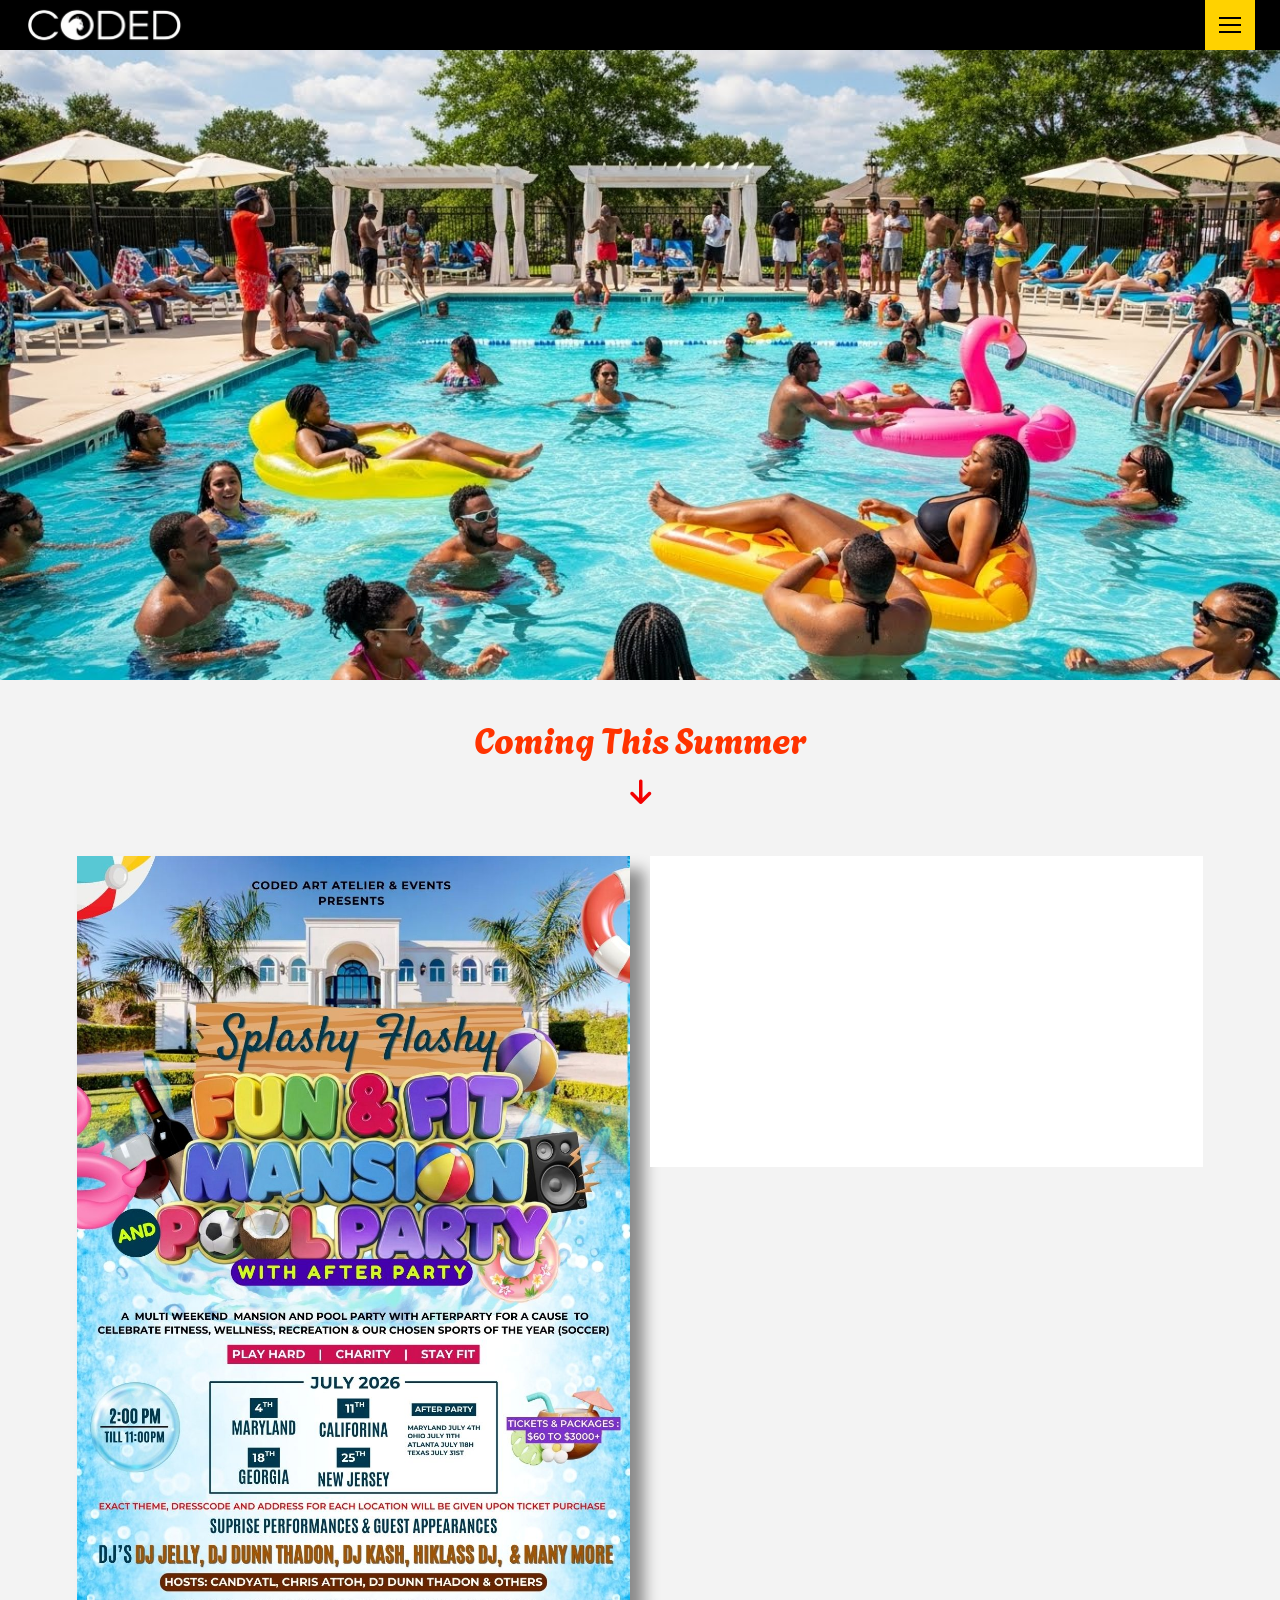
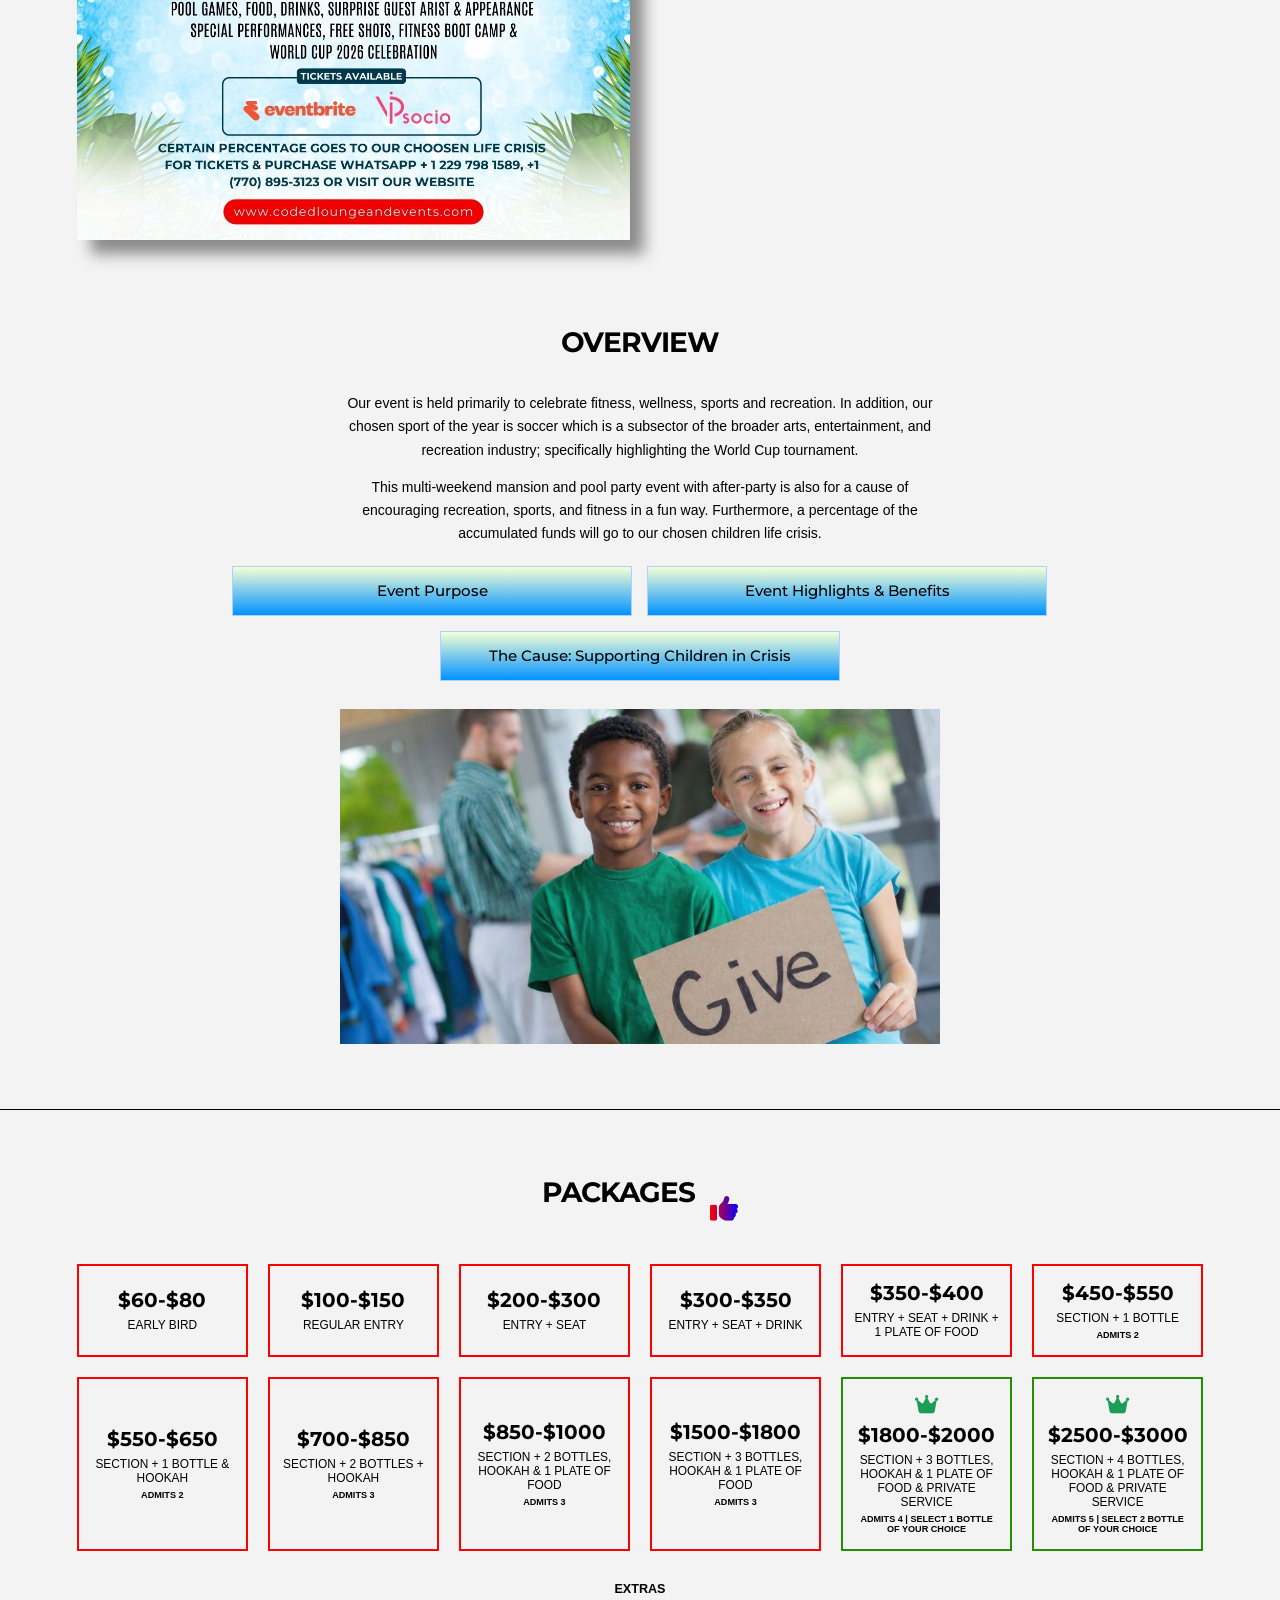
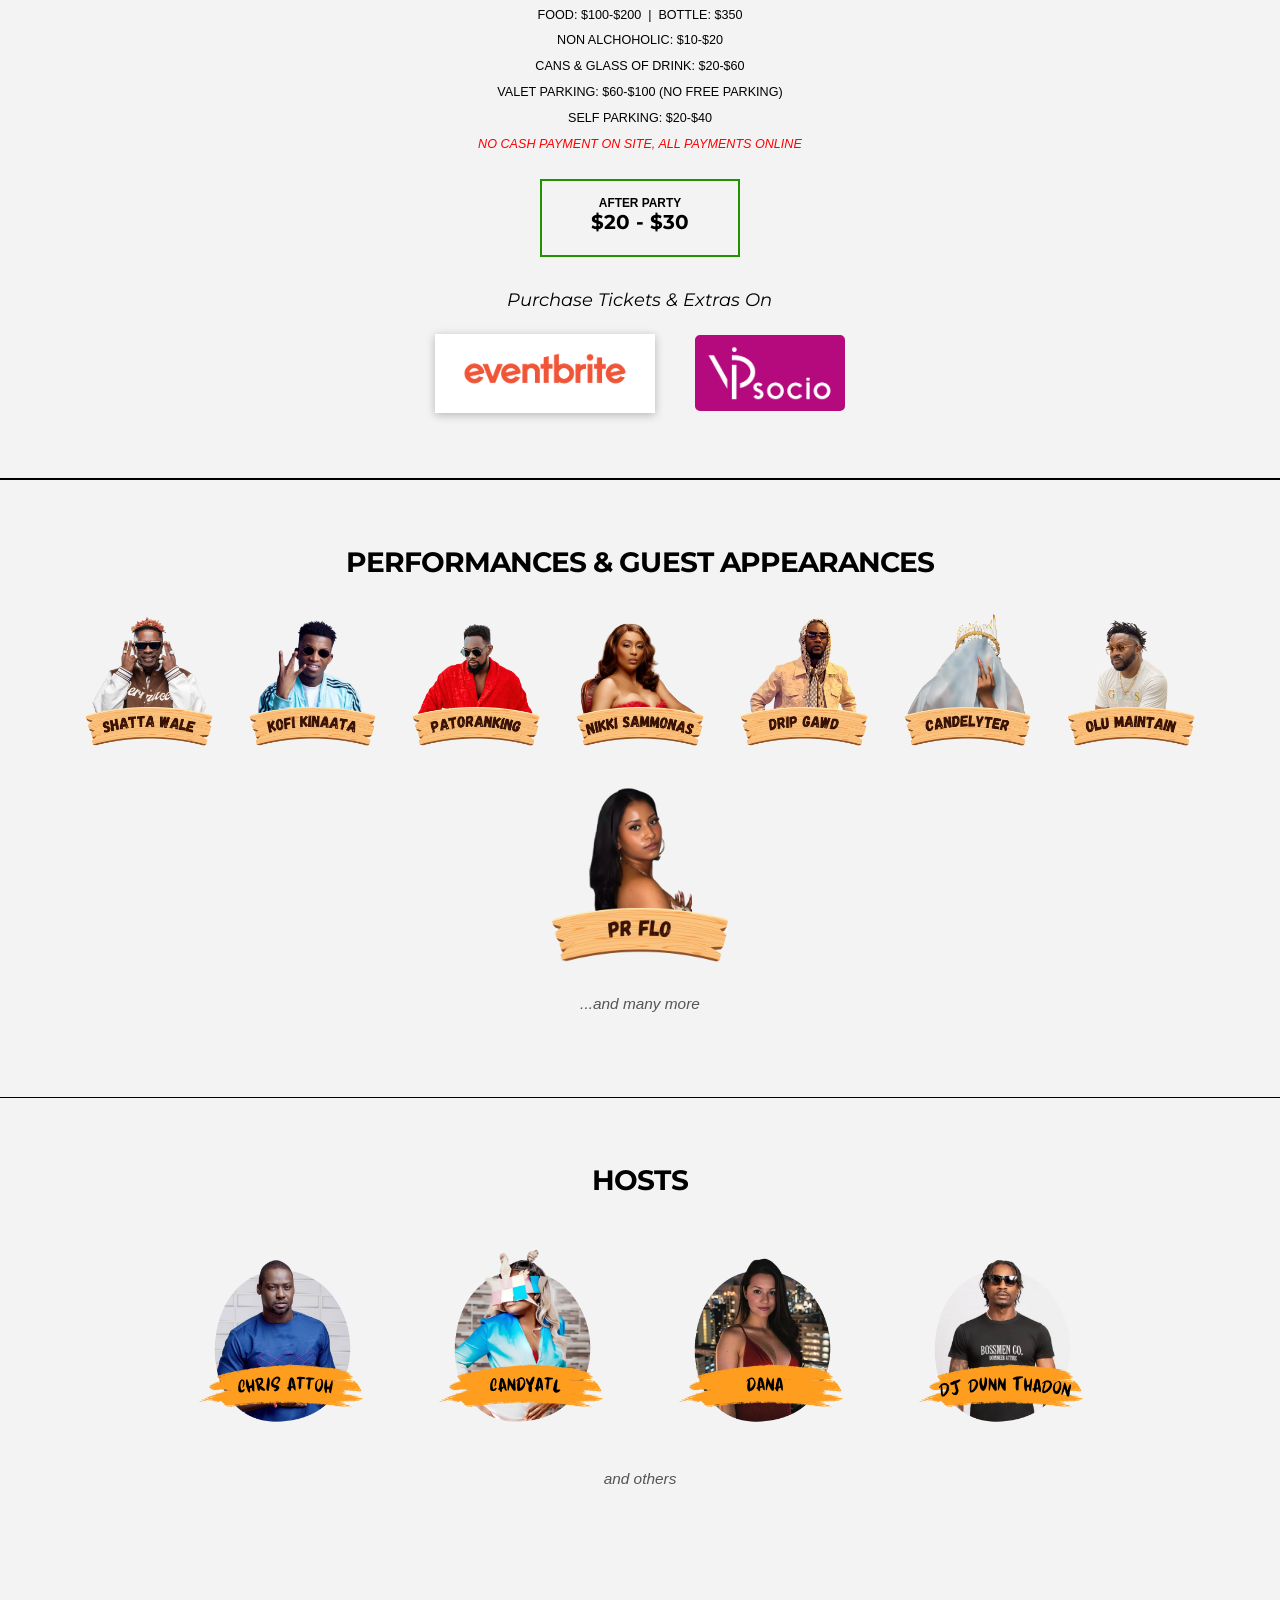
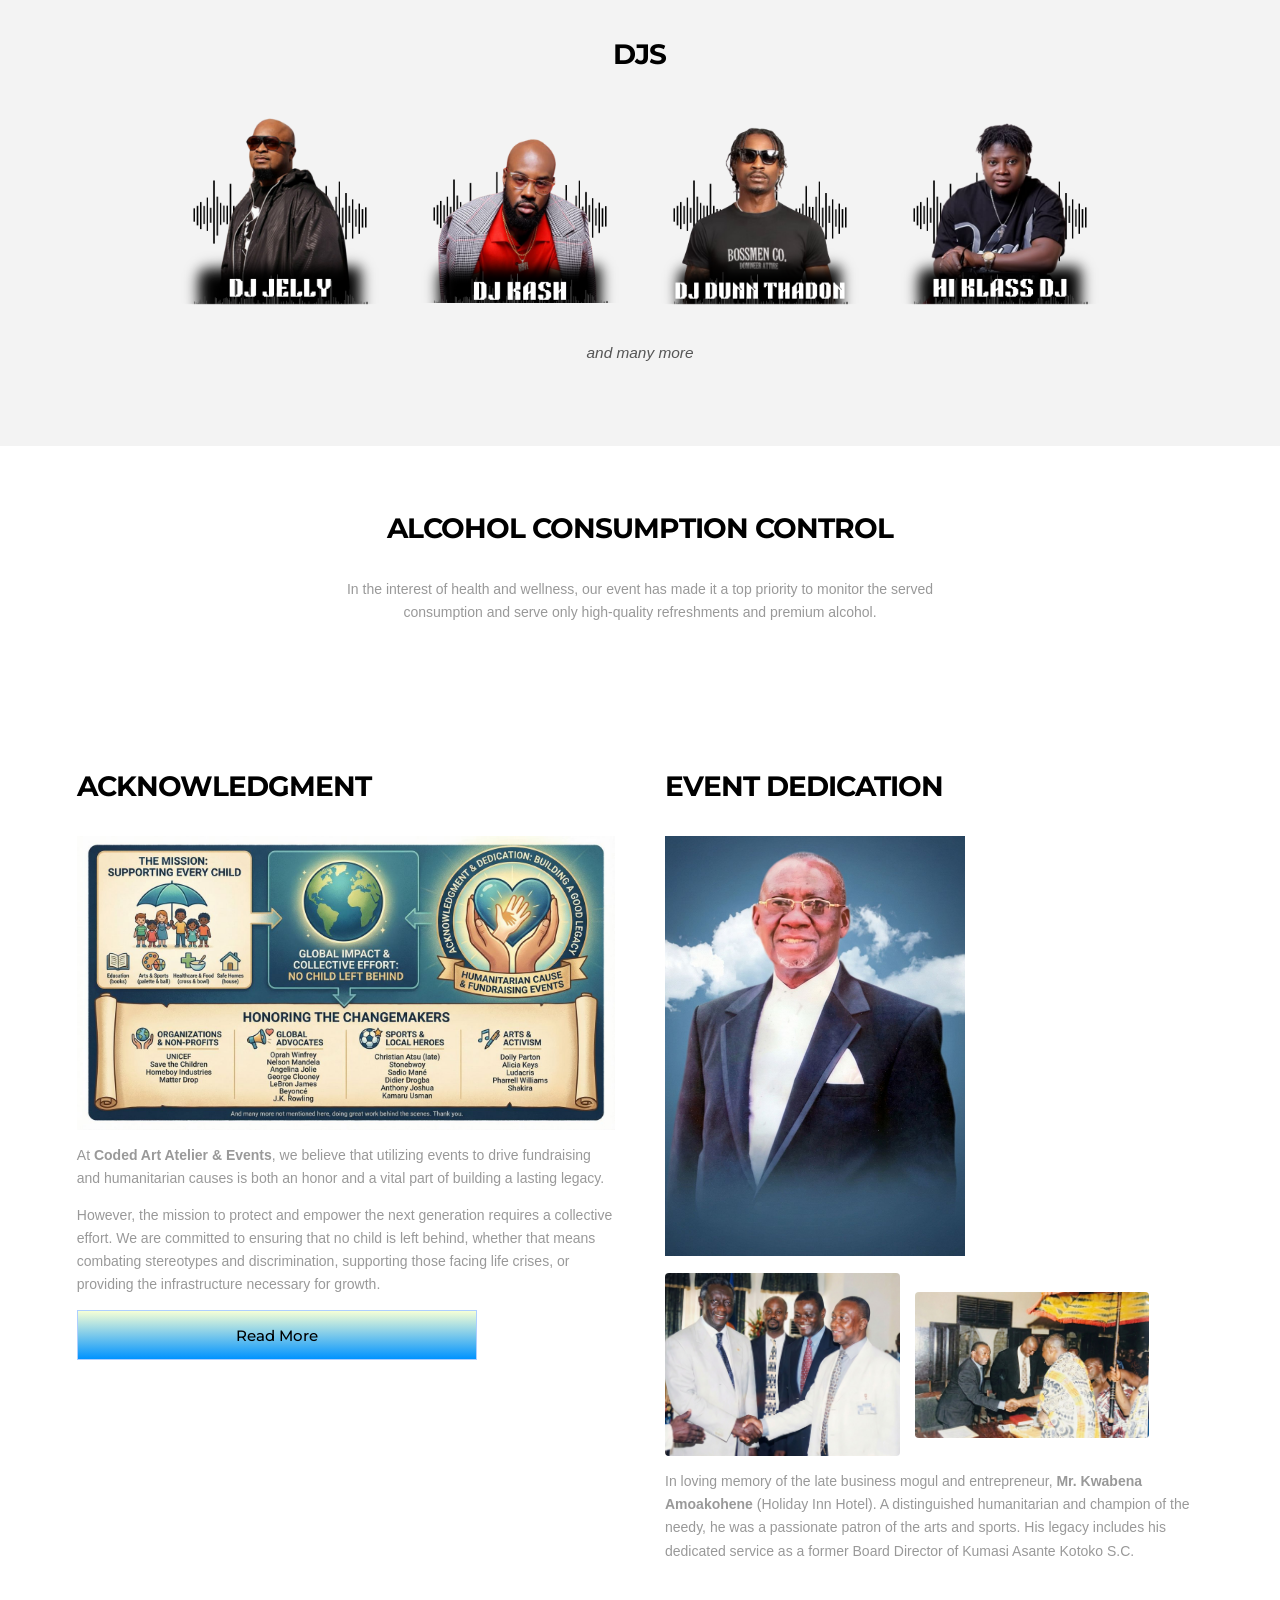
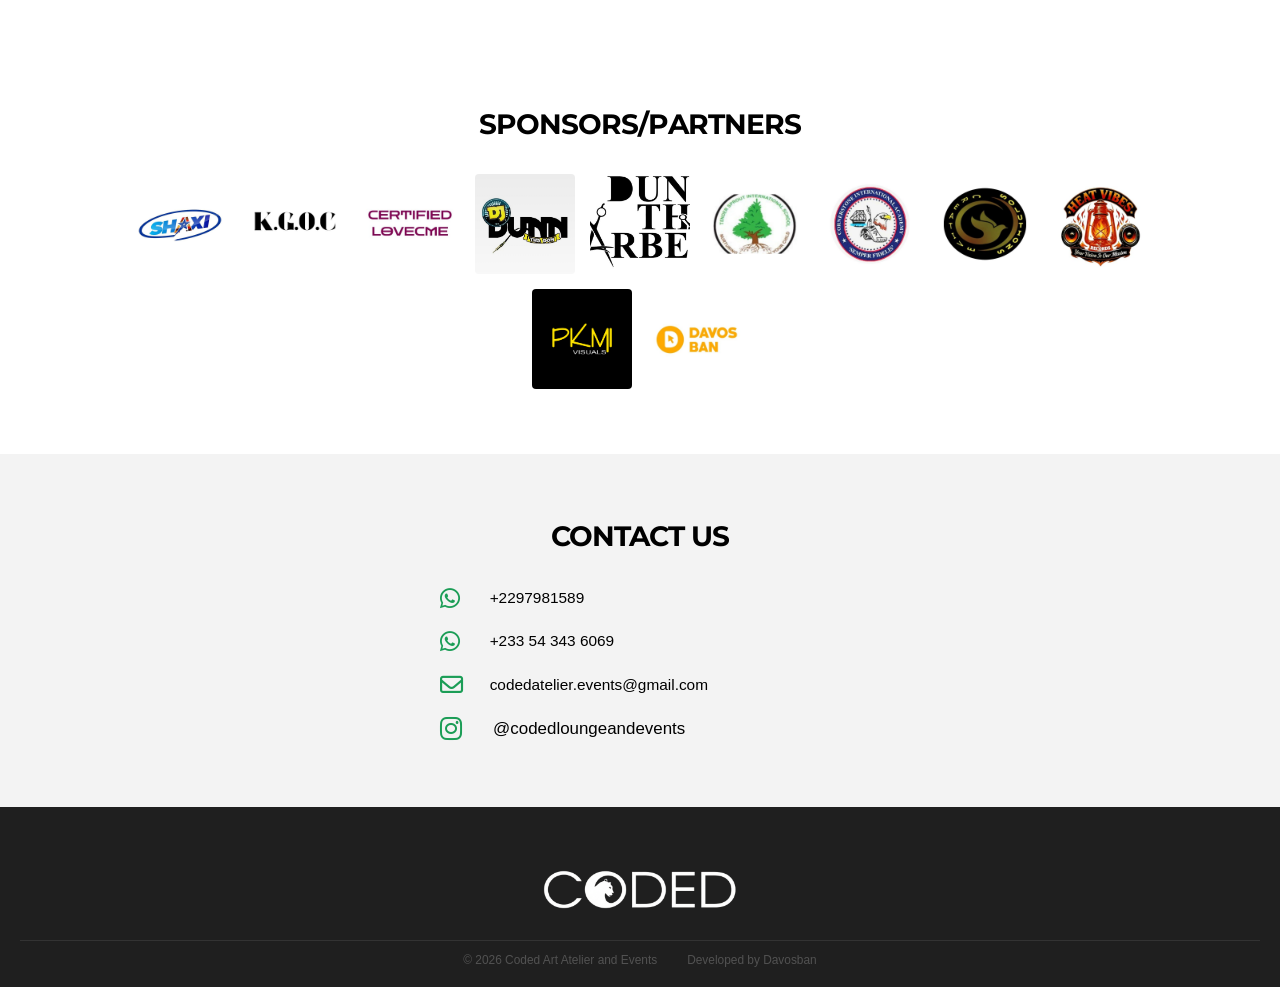
<file: index.html>
<!DOCTYPE html>
<html lang="en">
<head>
  <meta charset="UTF-8">
  <meta name="viewport" content="width=device-width, initial-scale=1.0">
  <title>Coded Art Atelier Events &amp; Lounge | events and lounge</title>
  <link rel="icon" href="media/cropped-coded-logo-white-scaled-1-32x32.png">
  <link rel="stylesheet" href="style.css">
  <link rel="stylesheet" href="https://cdnjs.cloudflare.com/ajax/libs/font-awesome/6.5.0/css/all.min.css">
  <link href="https://fonts.googleapis.com/css2?family=Anton&family=Agbalumo&family=Montserrat:wght@400;500;700&display=swap" rel="stylesheet">
</head>
<body>

  <!-- HEADER / NAV -->
  <header class="site-header">
    <div class="header-inner">
      <a href="index.html" class="logo-link">
        <img src="media/coded-logo-white-scaled.png" alt="Coded Art Atelier Events & Lounge Logo" class="logo-img">
      </a>
      <button class="burger-btn" id="burgerBtn" aria-label="Open Menu">
        <span></span><span></span><span></span>
      </button>
    </div>
  </header>

  <!-- MOBILE NAV MODAL -->
  <div class="nav-modal" id="navModal">
    <div class="nav-modal-bg" id="navModalBg"></div>
    <div class="nav-modal-content">
      <button class="nav-modal-close" id="navModalClose" aria-label="Close Menu">&#10005;</button>
      <nav>
        <ul>
          <li><a href="index.html">Home</a></li>
          <li><a href="about.html">About Us</a></li>
          <li><a href="services.html">Services</a></li>
          <li><a href="events.html">Past Events</a></li>
        </ul>
      </nav>
    </div>
  </div>

  <main>

    <!-- HERO SLIDESHOW -->
    <section class="hero-slideshow">
      <div class="slides" id="slides">
        <div class="slide active">
          <img src="media/Image_fx-8.jpg" alt="Event slide 1">
        </div>
        <div class="slide">
          <img src="media/Image_fx-9.jpg" alt="Event slide 2">
        </div>
        <div class="slide">
          <img src="media/Image_fx-10.jpg" alt="Event slide 3">
        </div>
      </div>
    </section>

    <!-- COMING THIS SUMMER -->
    <section class="coming-soon-banner">
      <p class="coming-soon-text">Coming This Summer</p>
      <i class="fa-solid fa-arrow-down arrow-down"></i>
    </section>

    <!-- OVERVIEW + VIDEO -->
    <section class="overview-section">
      <div class="overview-cols container">
        <div class="overview-img-col">
          <img src="media/party-mobile-web.jpg" alt="Party" class="shadow-img">
        </div>
        <div class="overview-video-col">
          <div class="video-wrapper">
            <iframe src="https://www.youtube.com/embed/QKdJfzuSRuA" title="Event Video" allowfullscreen loading="lazy"></iframe>
          </div>
        </div>
      </div>
    </section>

    <!-- OVERVIEW TEXT + BUTTONS -->
    <section class="overview-text-section container">
      <h2 class="section-heading">Overview</h2>
      <p>Our event is held primarily to celebrate fitness, wellness, sports and recreation. In addition, our chosen sport of the year is soccer which is a subsector of the broader arts, entertainment, and recreation industry; specifically highlighting the World Cup tournament.</p>
      <p>This multi-weekend mansion and pool party event with after-party is also for a cause of encouraging recreation, sports, and fitness in a fun way. Furthermore, a percentage of the accumulated funds will go to our chosen children life crisis.</p>

      <div class="overview-btns">
        <button class="info-btn" data-modal="modal-purpose">Event Purpose</button>
        <button class="info-btn" data-modal="modal-highlights">Event Highlights &amp; Benefits</button>
        <button class="info-btn" data-modal="modal-cause">The Cause: Supporting Children in Crisis</button>
      </div>

      <div class="overview-donate-img">
        <img src="media/donate-wcoded.jpg" alt="Donate">
      </div>
    </section>

    <!-- PACKAGES -->
    <section class="packages-section">
      <div class="container">
        <div class="section-title-row">
          <h2 class="section-heading">PACKAGES</h2>
          <i class="fa-solid fa-thumbs-up gradient-icon"></i>
        </div>
        <div class="packages-grid">
          <div class="package-card">
            <div class="pkg-price">$60-$80</div>
            <div class="pkg-label">EARLY BIRD</div>
          </div>
          <div class="package-card">
            <div class="pkg-price">$100-$150</div>
            <div class="pkg-label">REGULAR ENTRY</div>
          </div>
          <div class="package-card">
            <div class="pkg-price">$200-$300</div>
            <div class="pkg-label">ENTRY + SEAT</div>
          </div>
          <div class="package-card">
            <div class="pkg-price">$300-$350</div>
            <div class="pkg-label">ENTRY + SEAT + DRINK</div>
          </div>
          <div class="package-card">
            <div class="pkg-price">$350-$400</div>
            <div class="pkg-label">ENTRY + SEAT + DRINK + 1 PLATE OF FOOD</div>
          </div>
          <div class="package-card">
            <div class="pkg-price">$450-$550</div>
            <div class="pkg-label">SECTION + 1 Bottle</div>
            <div class="pkg-admits">ADMITS 2</div>
          </div>
          <div class="package-card">
            <div class="pkg-price">$550-$650</div>
            <div class="pkg-label">SECTION + 1 bottle &amp; HOOKAH</div>
            <div class="pkg-admits">ADMITS 2</div>
          </div>
          <div class="package-card">
            <div class="pkg-price">$700-$850</div>
            <div class="pkg-label">SECTION + 2 bottles + hookah</div>
            <div class="pkg-admits">ADMITS 3</div>
          </div>
          <div class="package-card">
            <div class="pkg-price">$850-$1000</div>
            <div class="pkg-label">SECTION + 2 bottles, hookah &amp; 1 PLATE OF Food</div>
            <div class="pkg-admits">ADMITS 3</div>
          </div>
          <div class="package-card">
            <div class="pkg-price">$1500-$1800</div>
            <div class="pkg-label">SECTION + 3 bottles, hookah &amp; 1 plate of Food</div>
            <div class="pkg-admits">ADMITS 3</div>
          </div>
          <div class="package-card vip">
            <i class="fa-solid fa-crown vip-crown"></i>
            <div class="pkg-price">$1800-$2000</div>
            <div class="pkg-label">SECTION + 3 bottles, hookah &amp; 1 plate of Food &amp; PRIVATE SERVICE</div>
            <div class="pkg-admits">ADMITS 4 | SELECT 1 BOTTLE OF YOUR CHOICE</div>
          </div>
          <div class="package-card vip">
            <i class="fa-solid fa-crown vip-crown"></i>
            <div class="pkg-price">$2500-$3000</div>
            <div class="pkg-label">SECTION + 4 bottles, hookah &amp; 1 plate of Food &amp; PRIVATE SERVICE</div>
            <div class="pkg-admits">ADMITS 5 | SELECT 2 BOTTLE OF YOUR CHOICE</div>
          </div>
        </div>

        <!-- EXTRAS -->
        <div class="extras-block">
          <p><strong>EXTRAS</strong></p>
          <p>FOOD: $100-$200 &nbsp;|&nbsp; BOTTLE: $350</p>
          <p>NON ALCHOHOLIC: $10-$20</p>
          <p>CANS &amp; GLASS OF DRINK: $20-$60</p>
          <p>VALET PARKING: $60-$100 (NO FREE PARKING)</p>
          <p>SELF PARKING: $20-$40</p>
          <p class="no-cash"><em>NO CASH PAYMENT ON SITE, ALL PAYMENTS ONLINE</em></p>
        </div>

        <div class="after-party-block packages-grid" style="margin-top:20px;">
          <div class="package-card vip" style="max-width:200px; margin:0 auto;">
            <div class="pkg-label"><strong>AFTER PARTY</strong></div>
            <div class="pkg-price">$20 - $30</div>
          </div>
        </div>

        <!-- BUY TICKETS -->
        <div class="buy-tickets-row">
          <p class="buy-tickets-label">Purchase Tickets &amp; Extras On</p>
          <div class="ticket-platforms">
            <button class="platform-btn" data-modal="modal-tickets">
              <img src="media/eventbrite-logo.png" alt="Eventbrite">
            </button>
            <div class="vips-logo">
              <img src="media/vipslogo-300x129.png" alt="VIPS Logo">
            </div>
          </div>
        </div>
      </div>
    </section>

    <!-- PERFORMANCES & GUEST APPEARANCES -->
    <section class="performances-section">
      <div class="container">
        <h2 class="section-heading">PERFORMANCES &amp; GUEST APPEARANCES</h2>
        <div class="performers-grid">
          <div class="performer-card">
            <img src="media/shatta.png" alt="Shatta Wale">
          </div>
          <div class="performer-card">
            <img src="media/kk.png" alt="Kofi Kinaata">
          </div>
          <div class="performer-card">
            <img src="media/pat.png" alt="Patoranking">
          </div>
          <div class="performer-card">
            <img src="media/nks.png" alt="Nikki Sammonas">
          </div>
          <div class="performer-card">
            <img src="media/drg.png" alt="Drip Gawd">
          </div>
          <div class="performer-card">
            <img src="media/candy.png" alt="Ogee the MC">
          </div>
          <div class="performer-card">
            <img src="media/olu.png" alt="Olu Maintain">
          </div>
          <div class="performer-card">
            <img src="media/flo.png" alt="PR Flow">
          </div>
        </div>
        <p class="and-more">...and many more</p>
      </div>
    </section>

    <!-- HOSTS -->
    <section class="hosts-section">
      <div class="container">
        <h2 class="section-heading">HOSTS</h2>
        <div class="hosts-grid">
          <div class="host-card">
            <img src="media/2.png" alt="Host">
          </div>
          <div class="host-card">
            <img src="media/3.png" alt="Host">
          </div>
          <div class="host-card">
            <img src="media/dana.png" alt="Host">
          </div>
          <div class="host-card">
            <img src="media/host-dunn.png" alt="Host">
          </div>
        </div>
        <p class="and-more">and others</p>
      </div>
    </section>

    <!-- DJs -->
    <section class="djs-section">
      <div class="container">
        <h2 class="section-heading">DJs</h2>
        <div class="djs-grid">
          <div class="dj-card">
            <img src="media/dj-jelly.png" alt="DJ Jelly">
          </div>
          <div class="dj-card">
            <img src="media/dj-kash.png" alt="DJ Kash">
          </div>
          <div class="dj-card">
            <img src="media/dj-dunn.png" alt="DJ Dunn">
          </div>
          <div class="dj-card">
            <img src="media/dj-hik.png" alt="DJ Hik">
          </div>
        </div>
        <p class="and-more">and many more</p>
      </div>
    </section>

    <!-- ALCOHOL CONSUMPTION CONTROL -->
    <section class="alcohol-section white-bg">
      <div class="container">
        <h2 class="section-heading">Alcohol Consumption Control</h2>
        <p class="centered-para">In the interest of health and wellness, our event has made it a top priority to monitor the served consumption and serve only high-quality refreshments and premium alcohol.</p>
      </div>
    </section>

    <!-- ACKNOWLEDGMENT + EVENT DEDICATION -->
    <section class="acknowledgment-section white-bg">
      <div class="container two-cols">

        <!-- Left: Acknowledgment -->
        <div class="ack-col">
          <h2 class="section-heading">Acknowledgment</h2>
          <img src="media/the-mission.jpg" alt="The Mission" class="ack-img">
          <p>At <strong>Coded Art Atelier &amp; Events</strong>, we believe that utilizing events to drive fundraising and humanitarian causes is both an honor and a vital part of building a lasting legacy.</p>
          <p>However, the mission to protect and empower the next generation requires a collective effort. We are committed to ensuring that no child is left behind, whether that means combating stereotypes and discrimination, supporting those facing life crises, or providing the infrastructure necessary for growth.</p>
          <button class="info-btn" data-modal="modal-readmore">Read More</button>
        </div>

        <!-- Right: Event Dedication -->
        <div class="ack-col">
          <h2 class="section-heading">Event Dedication</h2>
          <img src="media/amoakohene.jpg" alt="Mr. Kwabena Amoakohene" class="dedication-img">
          <div class="dedication-thumbs">
            <button class="thumb-btn" data-modal="modal-mrkf">
              <img src="media/mr-k-and-kf.jpg" alt="Mr K and KF">
            </button>
            <button class="thumb-btn" data-modal="modal-mrot">
              <img src="media/mr-k-and-ot.jpg" alt="Mr K and OT">
            </button>
          </div>
          <p>In loving memory of the late business mogul and entrepreneur, <strong>Mr. Kwabena Amoakohene</strong> (Holiday Inn Hotel). A distinguished humanitarian and champion of the needy, he was a passionate patron of the arts and sports. His legacy includes his dedicated service as a former Board Director of Kumasi Asante Kotoko S.C.</p>
        </div>

      </div>
    </section>

    <!-- SPONSORS / PARTNERS -->
    <section class="sponsors-section white-bg">
      <div class="container">
        <h2 class="section-heading">Sponsors/Partners</h2>
        <div class="sponsors-grid">
          <img src="media/shaxi.jpg" alt="Sponsor">
          <img src="media/11.jpg" alt="Sponsor">
          <img src="media/10.jpg" alt="Sponsor">
          <img src="media/dj-dunn.jpeg" alt="Sponsor">
          <img src="media/dunn.jpeg" alt="Sponsor">
          <img src="media/6.jpg" alt="Sponsor">
          <img src="media/5.jpg" alt="Sponsor">
          <img src="media/4.jpg" alt="Sponsor">
          <img src="media/3.jpg" alt="Sponsor">
          <img src="media/logo-pkmi-VISUALS.png" alt="PKMI Visuals" class="dark-bg-logo">
          <img src="media/8.jpg" alt="Sponsor">
        </div>
      </div>
    </section>

    <!-- CONTACT US -->
    <section class="contact-section">
      <div class="container">
        <h2 class="section-heading">Contact Us</h2>
        <ul class="contact-list">
          <li>
            <i class="fa-brands fa-whatsapp contact-icon"></i>
            <span>+2297981589</span>
          </li>
          <li>
            <i class="fa-brands fa-whatsapp contact-icon"></i>
            <span>+233 54 343 6069</span>
          </li>
          <li>
            <i class="fa-regular fa-envelope contact-icon"></i>
            <span>codedatelier.events@gmail.com</span>
          </li>
          <li>
            <a href="https://www.instagram.com/codedloungeandevents/" target="_blank" rel="noopener noreferrer" class="contact-link">
              <i class="fa-brands fa-instagram contact-icon"></i>
              <span>@codedloungeandevents</span>
            </a>
          </li>
        </ul>
      </div>
    </section>

  </main>

  <!-- FOOTER -->
  <footer class="site-footer">
    <div class="footer-logo">
      <img src="media/coded-logo-white-scaled.png" alt="Logo">
    </div>
    <div class="footer-bottom">
      <span>© 2026 Coded Art Atelier and Events</span>
      <a href="https://davosban.com" target="_blank">Developed by Davosban</a>
    </div>
  </footer>

  <!-- ======= MODALS ======= -->

  <!-- Event Purpose Modal -->
  <div class="modal-overlay" id="modal-purpose">
    <div class="modal-box">
      <button class="modal-close" data-close="modal-purpose">&#10005;</button>
      <h4><b>Event Purpose</b></h4>
      <h5><i>Splashy Flashy Fun &amp; Fit Mansion And Pool Party With After-Party</i></h5>
      <p>Welcome to the <b>Splashy Flashy Fun &amp; Fit Mansion And Pool Party With After-Party</b>, a premium multi-weekend event series designed to merge sports, fitness, recreation, and philanthropy. Our mission is to celebrate the importance of physical exercise and sports while raising vital funds to support children facing life crises; therefore we have merged exercise, sports, recreation and fundraiser together to achieve that goal.</p>
      <p>This year, we are especially proud to acknowledge <b>Soccer</b> as our featured sport. As the <b>2026 World Cup</b> approaches, we aim to capture the spirit of the tournament; promoting togetherness, culture, showcase diversity and national unity. This event isn't just for athletes; it is a space for families, friends, and people of all nationalities to bond, build good relationships and encounters, while celebrating their heritage through the beautiful event.</p>
    </div>
  </div>

  <!-- Event Highlights Modal -->
  <div class="modal-overlay" id="modal-highlights">
    <div class="modal-box">
      <button class="modal-close" data-close="modal-highlights">&#10005;</button>
      <h4><b>Event Highlights &amp; Benefits</b></h4>
      <p>Aiming to bridge the gap between nations and promote tourism while fostering unity across cultures. Our goal is to drive greater endeavors, progressive ventures, and successful professional connections.</p>
      <p>By attending this multi-weekend affair, guests contribute to a vibrant atmosphere that promotes:</p>
      <ul>
        <li><b>Global Unity &amp; Tourism:</b> Bridging the gap between cultures and fostering progressive ventures among international businesses and colleagues.</li>
        <li><b>Health &amp; Wellness:</b> Encouraging a healthy lifestyle through fun fitness, and the good tributes of exercise.</li>
        <li><strong>Recreational Activities:</strong> Promoting and showcasing the importance of sports and recreational activities which is good for health.</li>
        <li><b>Free Fitness Boot Camp</b> to promote health and wellness (every morning before the pool party.)</li>
        <li><b>Diversity:</b> Promoting diversity and it's good attributes.</li>
        <li><b>Heritage:</b> Showcasing the beauty of different nations and encouraging supporters to take pride in their culture.</li>
        <li><b>Empowerment:</b> Providing a platform for community engagement and the empowerment of neglected kids through sports and the arts.</li>
        <li><strong>Charity:</strong> Helping give aide to kids indeed under our chosen kid's life crisis.</li>
      </ul>
    </div>
  </div>

  <!-- The Cause Modal -->
  <div class="modal-overlay" id="modal-cause">
    <div class="modal-box">
      <button class="modal-close" data-close="modal-cause">&#10005;</button>
      <h4><b>The Cause: Supporting Children in Crisis</b></h4>
      <p>A significant percentage of the proceeds from this event will be donated to sports, arts, kid seminars, youth camps and other chosen kids causes.</p>
      <h5><b>How Your Contribution Helps:</b></h5>
      <p>Your support provides resources for youth camps, variety positive kids seminars, and structured athletic programs that offer:</p>
      <ul>
        <li><b>Emotional Support &amp; Healing:</b> Using kid seminars, art, sports and youth camps as outlets for self-expression, helping children process their feelings and build self-worth.</li>
        <li><b>Holistic Development:</b> Your contribution goes to our chosen cause for children in crisis, kid seminars, youth camps, sports and art programs that will help vulnerable children stay on the right path.</li>
        <li><b>Skill Building:</b> Helping young people discover valuable life skills through art and sports that extend far beyond traditional education.</li>
        <li><b>Mentorship &amp; Leadership:</b> Encouraging healthy lifestyles and fostering the next generation of leaders.</li>
      </ul>
      <h5><b>Our Financial Commitment:</b></h5>
      <ul>
        <li><b>Sports Scholarships:</b> Funds will go toward kids' soccer teams and aspiring young athletes who lack the financial means to participate in professional or recreational sports.</li>
        <li><b>After-School Programs:</b> Supporting healthy activities and art programs that keep children engaged and productive.</li>
      </ul>
      <p><strong>Our fundraiser for chosen kids life crisis, kid's seminars, youth camps, kids sports and art activities, will...</strong></p>
      <ul>
        <li>bring about a positive change in children's development and well-being.</li>
        <li>give nurturing experiences and empathy.</li>
        <li>align with promoting leadership, healthy lifestyle.</li>
        <li>help provide resources and opportunities for kids/youth to thrive.</li>
        <li>give young people access to art and sport activities which will have them in return use art and sports for social change.</li>
        <li>help give good mentorship to kids.</li>
        <li>build a positive self-image, self-worth, and self-love in children while building the inner strength they need to thrive.</li>
        <li>use art as a tool for healing, thereby helping kids boost their confidence and truly understand their inherent value.</li>
        <li>encourage kids to showcase good life skills outcome and help children achieve their goals.</li>
        <li>motivate the good arts and sports ambition of the kids.</li>
        <li>celebrate the uniqueness and potential of each child.</li>
        <li>gives kids free vibrant self-expression and happy thoughts which is good for their health and overall progress.</li>
        <li>promote a healthier environment which gives creative skills to kids.</li>
        <li>promotes a stress-free mindset in children and stops them from being idle.</li>
      </ul>
    </div>
  </div>

  <!-- Tickets Modal -->
  <div class="modal-overlay" id="modal-tickets">
    <div class="modal-box">
      <button class="modal-close" data-close="modal-tickets">&#10005;</button>
      <h3>Purchase Our Pool Party Tickets</h3>
      <div class="ticket-table">
        <div class="ticket-row">
          <div class="ticket-loc">Maryland Party<br>(4 July)</div>
          <a href="https://www.eventbrite.com/e/1985737388985" target="_blank" class="ticket-buy-btn">BUY TICKETS<br><small>On Eventbrite</small></a>
        </div>
        <div class="ticket-row">
          <div class="ticket-loc">California Party<br>(11 July)</div>
          <a href="https://www.eventbrite.com/e/1985736256598" target="_blank" class="ticket-buy-btn">BUY TICKETS<br><small>On Eventbrite</small></a>
        </div>
        <div class="ticket-row">
          <div class="ticket-loc">Georgia Party<br>(18 July)</div>
          <a href="https://www.eventbrite.com/e/1983194379776" target="_blank" class="ticket-buy-btn">BUY TICKETS<br><small>On Eventbrite</small></a>
        </div>
        <div class="ticket-row">
          <div class="ticket-loc">New Jersey Party<br>(25 July)</div>
          <a href="https://www.eventbrite.com/e/1985681724491" target="_blank" class="ticket-buy-btn">BUY TICKETS<br><small>On Eventbrite</small></a>
        </div>
      </div>
      <h3 style="margin-top:1.5em;">Purchase Our Afterparty Tickets</h3>
    </div>
  </div>

  <!-- Read More Acknowledgment Modal -->
  <div class="modal-overlay" id="modal-readmore">
    <div class="modal-box">
      <button class="modal-close" data-close="modal-readmore">&#10005;</button>
      <p>At <b>Coded Art Atelier &amp; Events</b>, we believe that utilizing events to drive fundraising and humanitarian causes is both an honor and a vital part of building a lasting legacy.</p>
      <p>However, the mission to protect and empower the next generation requires a collective effort. We are committed to ensuring that no child is left behind, whether that means combating stereotypes and discrimination, supporting those facing life crises, or providing the infrastructure necessary for growth. From education to arts, to kids sports, youth camps, kids seminars and after-school programs, our goal is to ensure the well-being and upkeep of every child through orphanage infrastructures, free outlets, donations and free specialized facilities.</p>
      <p>We recognize that we do not do this work alone. It is a blessing to see other ventures and individuals dedicated to the positive transformation of children's lives. We extend our deepest gratitude to ventures, endeavors and everyone established tackling these kids challenges and needs through sports, literacy, music, and recreation.</p>
      <p>A special thank you and acknowledgment also goes to NGOs, foundations, orphanage owners, direct initiatives, companies, and private individuals who lead the way by donating funds, building sports and orphanage infrastructure, own and donate to food banks, host free youth camps and all other helpful channels that goes towards helping and solving the challenges and life crisis for children.</p>
      <p><b>We honor the following initiatives and individuals for their outstanding contributions:</b></p>
      <ul>
        <li>UNICEF</li><li>Save the Children</li><li>Homeboy Industries</li><li>Darryl McDaniels</li><li>Oprah Winfrey</li><li>Angelina Jolie</li><li>Susan Hogan</li><li>Angelique Kidjo</li><li>Christian Atsu (In Memoriam)</li><li>Julius Tetteh Nartey</li><li>Omenaa Mensah</li><li>The Ogwumike Sisters</li><li>Anthony Joshua</li><li>Masai Ujiri</li><li>Sadio Mané</li><li>Wilfried Zaha</li><li>Didier Drogba</li><li>Kamaru Usman</li><li>Antonio Rüdiger</li><li>Nelson Mandela</li><li>Patrick Nnaemeka Okorie (Patoranking)</li><li>Christopher Brian Bridges (Ludacris)</li><li>Charity Blackwell</li><li>Rob Reiner</li><li>Jewel</li><li>Dolly Parton</li><li>J.K. Rowling</li><li>George Clooney</li><li>Alicia Keys</li><li>Nicki Minaj</li><li>Drake</li><li>Pharrell Williams</li><li>LeBron James</li><li>Shakira</li><li>Demi Moore &amp; Ashton Kutcher</li><li>Lady Gaga</li><li>Beyoncé</li><li>Alyson Stoner</li><li>Gina Rodriguez</li><li>..and many more not mentioned on here, you are doing similar great works. Thank You.</li>
      </ul>
    </div>
  </div>

  <!-- Mr K and KF photo modal -->
  <div class="modal-overlay" id="modal-mrkf">
    <div class="modal-box modal-img-box">
      <button class="modal-close" data-close="modal-mrkf">&#10005;</button>
      <img src="media/mr-k-and-kf.jpg" alt="Mr K and KF" style="width:100%;border-radius:8px;">
    </div>
  </div>

  <!-- Mr K and OT photo modal -->
  <div class="modal-overlay" id="modal-mrot">
    <div class="modal-box modal-img-box">
      <button class="modal-close" data-close="modal-mrot">&#10005;</button>
      <img src="media/mr-k-and-ot.jpg" alt="Mr K and OT" style="width:100%;border-radius:8px;">
    </div>
  </div>

  <script src="script.js"></script>
</body>
</html>
</file>
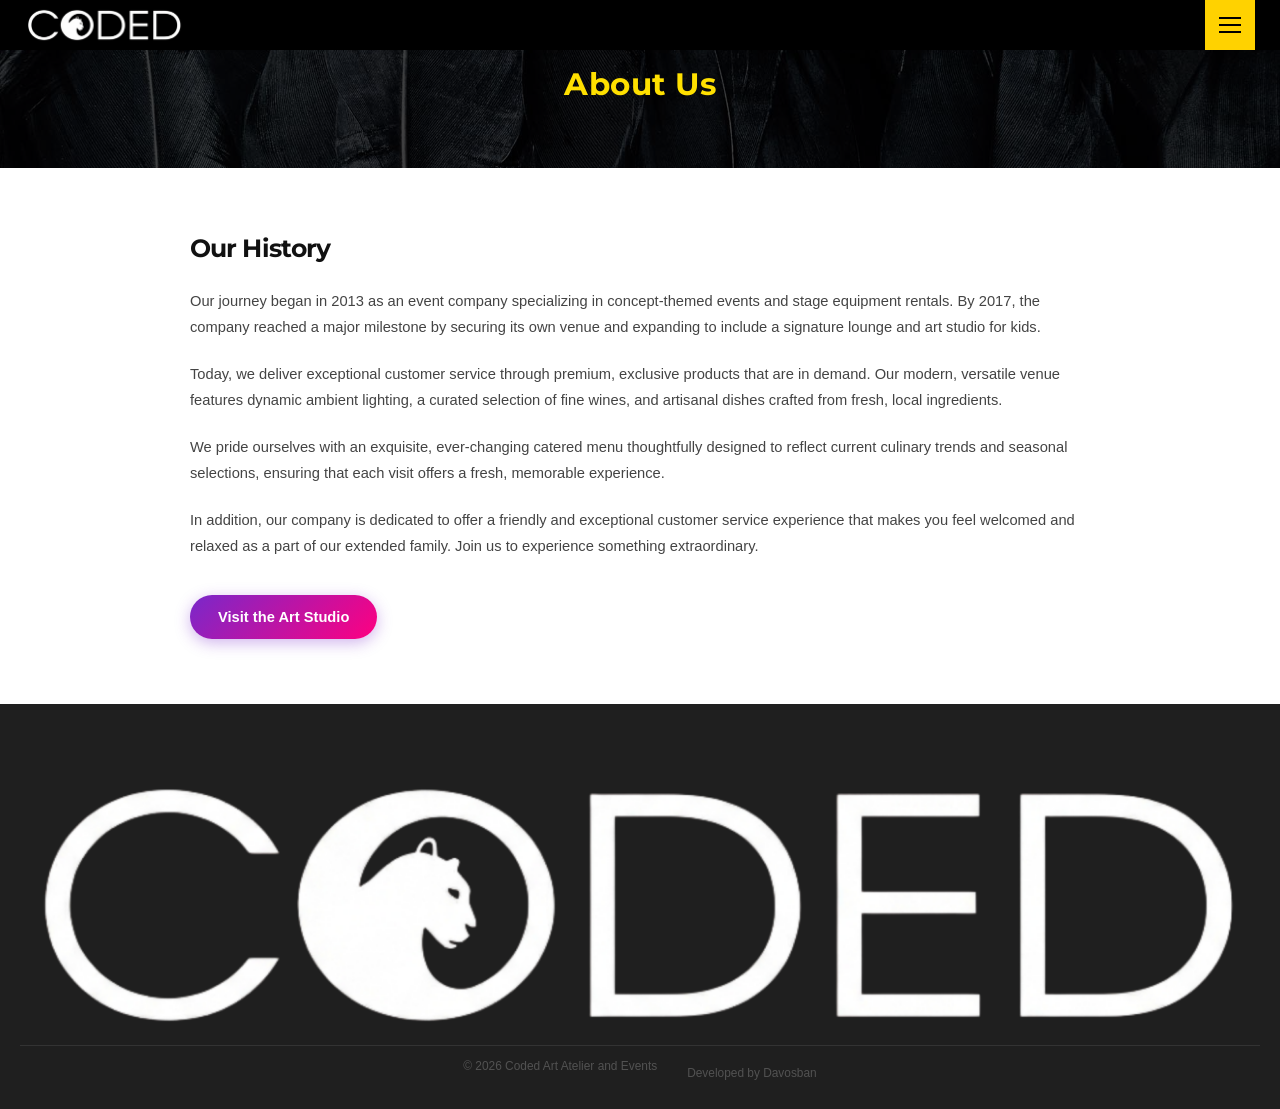
<file: about.html>
<!DOCTYPE html>
<html lang="en">
<head>
  <meta charset="UTF-8">
  <meta name="viewport" content="width=device-width, initial-scale=1.0">
  <title>About Us | Coded Art Atelier Events &amp; Lounge</title>
  <link rel="icon" href="media/cropped-coded-logo-white-scaled-1-32x32.png">
  <link rel="stylesheet" href="style.css">
  <link rel="stylesheet" href="https://cdnjs.cloudflare.com/ajax/libs/font-awesome/6.5.0/css/all.min.css">
  <link href="https://fonts.googleapis.com/css2?family=Anton&family=Agbalumo&family=Montserrat:wght@400;500;700&display=swap" rel="stylesheet">
</head>
<body>

  <!-- HEADER / NAV -->
  <header class="site-header">
    <div class="header-inner">
      <a href="index.html" class="logo-link">
        <img src="media/coded-logo-white-scaled.png" alt="Coded Art Atelier Events & Lounge Logo" class="logo-img">
      </a>
      <button class="burger-btn" id="burgerBtn" aria-label="Open Menu">
        <span></span><span></span><span></span>
      </button>
    </div>
  </header>

  <!-- MOBILE NAV MODAL -->
  <div class="nav-modal" id="navModal">
    <div class="nav-modal-bg" id="navModalBg"></div>
    <div class="nav-modal-content">
      <button class="nav-modal-close" id="navModalClose" aria-label="Close Menu">&#10005;</button>
      <nav>
        <ul>
          <li><a href="index.html">Home</a></li>
          <li><a href="about.html">About Us</a></li>
          <li><a href="services.html">Services</a></li>
          <li><a href="events.html">Past Events</a></li>
        </ul>
      </nav>
    </div>
  </div>

  <main>
    <!-- PAGE HERO BANNER -->
    <section class="page-hero">
      <h1 class="page-hero-title">About Us</h1>
    </section>

    <!-- ABOUT CONTENT -->
    <section class="about-section">
      <div class="about-container">
        <h2 class="about-heading">Our History</h2>
        <div class="about-text">
          <p>Our journey began in 2013 as an event company specializing in concept-themed events and stage equipment rentals. By 2017, the company reached a major milestone by securing its own venue and expanding to include a signature lounge and art studio for kids.</p>
          <p>Today, we deliver exceptional customer service through premium, exclusive products that are in demand. Our modern, versatile venue features dynamic ambient lighting, a curated selection of fine wines, and artisanal dishes crafted from fresh, local ingredients.</p>
          <p>We pride ourselves with an exquisite, ever-changing catered menu thoughtfully designed to reflect current culinary trends and seasonal selections, ensuring that each visit offers a fresh, memorable experience.</p>
          <p>In addition, our company is dedicated to offer a friendly and exceptional customer service experience that makes you feel welcomed and relaxed as a part of our extended family. Join us to experience something extraordinary.</p>
        </div>
        <div class="about-btn-wrap">
          <a href="https://www.codedatelierevents.com/" target="_blank" rel="noopener noreferrer" class="about-purple-btn">
            Visit the Art Studio
          </a>
        </div>
      </div>
    </section>
  </main>

  <!-- FOOTER -->
  <footer class="site-footer">
    <div class="footer-top">
      <img src="media/coded-logo-white-scaled.png" alt="Coded Art Atelier & Lounge" class="footer-logo">
    </div>
    <div class="footer-bottom">
      <p class="copyright">&copy; 2026 Coded Art Atelier and Events</p>
      <a href="https://davosban.com" target="_blank" rel="noopener" class="dev-credit">Developed by Davosban</a>
    </div>
  </footer>

  <script src="script.js"></script>
</body>
</html>
</file>
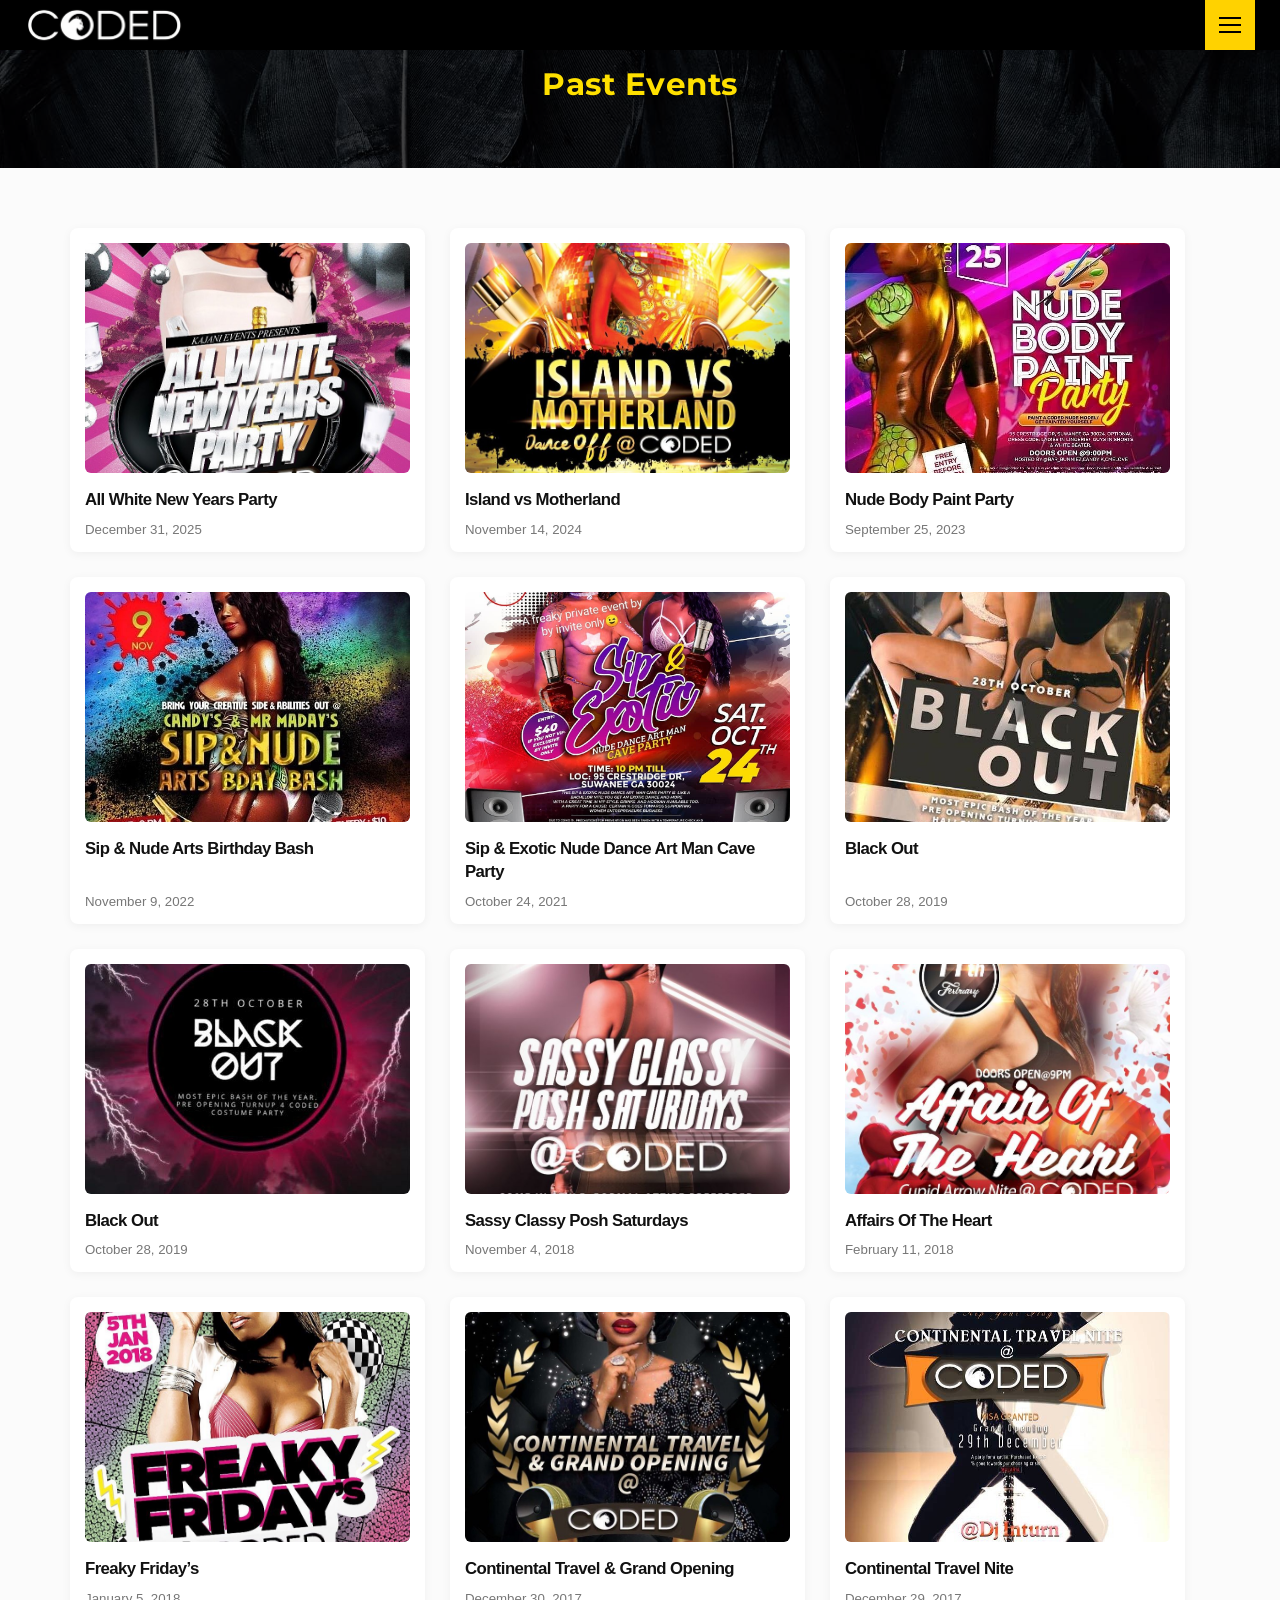
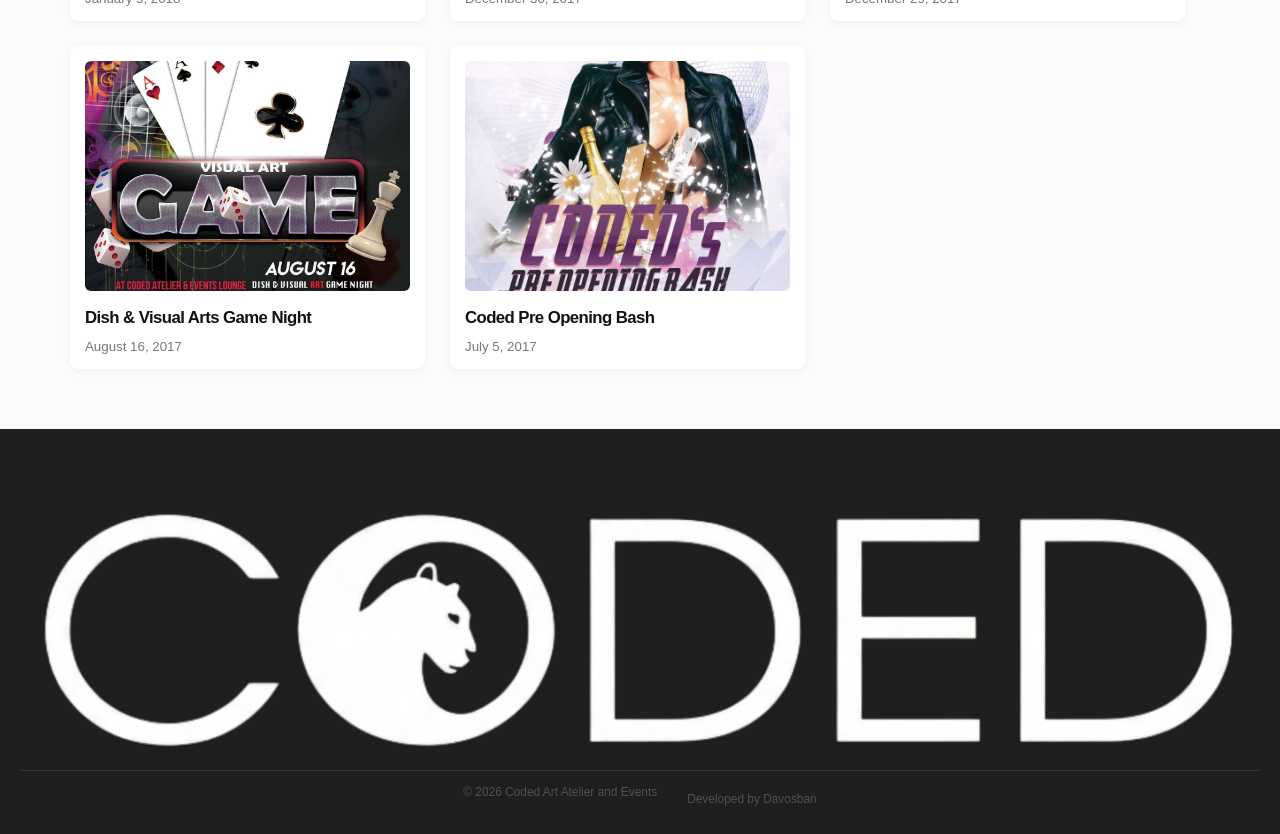
<file: events.html>
<!DOCTYPE html>
<html lang="en">
<head>
  <meta charset="UTF-8">
  <meta name="viewport" content="width=device-width, initial-scale=1.0">
  <title>Past Events | Coded Art Atelier Events &amp; Lounge</title>
  <link rel="icon" href="media/cropped-coded-logo-white-scaled-1-32x32.png">
  <link rel="stylesheet" href="style.css">
  <link rel="stylesheet" href="https://cdnjs.cloudflare.com/ajax/libs/font-awesome/6.5.0/css/all.min.css">
  <link href="https://fonts.googleapis.com/css2?family=Anton&family=Agbalumo&family=Montserrat:wght@400;500;700&display=swap" rel="stylesheet">
</head>
<body>

  <!-- HEADER / NAV -->
  <header class="site-header">
    <div class="header-inner">
      <a href="index.html" class="logo-link">
        <img src="media/coded-logo-white-scaled.png" alt="Coded Art Atelier Events & Lounge Logo" class="logo-img">
      </a>
      <button class="burger-btn" id="burgerBtn" aria-label="Open Menu">
        <span></span><span></span><span></span>
      </button>
    </div>
  </header>

  <!-- MOBILE NAV MODAL -->
  <div class="nav-modal" id="navModal">
    <div class="nav-modal-bg" id="navModalBg"></div>
    <div class="nav-modal-content">
      <button class="nav-modal-close" id="navModalClose" aria-label="Close Menu">&#10005;</button>
      <nav>
        <ul>
          <li><a href="index.html">Home</a></li>
          <li><a href="about.html">About Us</a></li>
          <li><a href="services.html">Services</a></li>
          <li><a href="events.html">Past Events</a></li>
        </ul>
      </nav>
    </div>
  </div>

  <main>
    <!-- PAGE HERO BANNER -->
    <section class="page-hero">
      <h1 class="page-hero-title">Past Events</h1>
    </section>

    <!-- EVENTS GRID SECTION -->
    <section class="events-section">
      <div class="events-container">
        <div class="events-grid">

          <!-- Event 1 -->
          <a class="event-card" href="https://codedloungeandevents.com/all-white-new-years-party/" target="_blank" rel="noopener">
            <div class="event-img-wrap">
              <img src="media/25037813_1810435425921951_1894596802540208128_n.jpg" alt="All White New Years Party" loading="lazy">
            </div>
            <div class="event-card-content">
              <h2 class="event-card-title">All White New Years Party</h2>
              <div class="event-card-date">December 31, 2025</div>
            </div>
          </a>

          <!-- Event 2 -->
          <a class="event-card" href="https://codedloungeandevents.com/island-vs-motherland/" target="_blank" rel="noopener">
            <div class="event-img-wrap">
              <img src="media/islandvsm.jpg" alt="Island vs Motherland" loading="lazy">
            </div>
            <div class="event-card-content">
              <h2 class="event-card-title">Island vs Motherland</h2>
              <div class="event-card-date">November 14, 2024</div>
            </div>
          </a>

          <!-- Event 3 -->
          <a class="event-card" href="https://codedloungeandevents.com/nude-body-paint-party/" target="_blank" rel="noopener">
            <div class="event-img-wrap">
              <img src="media/119064692_116314086715654_2098354963687426078_n.jpg" alt="Nude Body Paint Party" loading="lazy">
            </div>
            <div class="event-card-content">
              <h2 class="event-card-title">Nude Body Paint Party</h2>
              <div class="event-card-date">September 25, 2023</div>
            </div>
          </a>

          <!-- Event 4 -->
          <a class="event-card" href="https://codedloungeandevents.com/sip-nude-arts-birthday-bash/" target="_blank" rel="noopener">
            <div class="event-img-wrap">
              <img src="media/119084572_176204490704790_1392697053105434260_n.jpg" alt="Sip &amp; Nude Arts Birthday Bash" loading="lazy">
            </div>
            <div class="event-card-content">
              <h2 class="event-card-title">Sip &amp; Nude Arts Birthday Bash</h2>
              <div class="event-card-date">November 9, 2022</div>
            </div>
          </a>

          <!-- Event 5 -->
          <a class="event-card" href="https://codedloungeandevents.com/sip-exotic-nude-dance-art-man-cave-party/" target="_blank" rel="noopener">
            <div class="event-img-wrap">
              <img src="media/121970232_780708876117608_5160586305184083875_n.jpg" alt="Sip &amp; Exotic Nude Dance Art Man Cave Party" loading="lazy">
            </div>
            <div class="event-card-content">
              <h2 class="event-card-title">Sip &amp; Exotic Nude Dance Art Man Cave Party</h2>
              <div class="event-card-date">October 24, 2021</div>
            </div>
          </a>

          <!-- Event 6 -->
          <a class="event-card" href="https://codedloungeandevents.com/black-out-2/" target="_blank" rel="noopener">
            <div class="event-img-wrap">
              <img src="media/22500423_497039690660776_6261532078085505024_n.jpg" alt="Black Out" loading="lazy">
            </div>
            <div class="event-card-content">
              <h2 class="event-card-title">Black Out</h2>
              <div class="event-card-date">October 28, 2019</div>
            </div>
          </a>

          <!-- Event 7 -->
          <a class="event-card" href="https://codedloungeandevents.com/black-out/" target="_blank" rel="noopener">
            <div class="event-img-wrap">
              <img src="media/blackout-1.jpg" alt="Black Out" loading="lazy">
            </div>
            <div class="event-card-content">
              <h2 class="event-card-title">Black Out</h2>
              <div class="event-card-date">October 28, 2019</div>
            </div>
          </a>

          <!-- Event 8 -->
          <a class="event-card" href="https://codedloungeandevents.com/sassy-classy-posh-saturdays/" target="_blank" rel="noopener">
            <div class="event-img-wrap">
              <img src="media/sassyc.jpg" alt="Sassy Classy Posh Saturdays" loading="lazy">
            </div>
            <div class="event-card-content">
              <h2 class="event-card-title">Sassy Classy Posh Saturdays</h2>
              <div class="event-card-date">November 4, 2018</div>
            </div>
          </a>

          <!-- Event 9 -->
          <a class="event-card" href="https://codedloungeandevents.com/affairs-of-the-heart/" target="_blank" rel="noopener">
            <div class="event-img-wrap">
              <img src="media/affairsof.jpg" alt="Affairs Of The Heart" loading="lazy">
            </div>
            <div class="event-card-content">
              <h2 class="event-card-title">Affairs Of The Heart</h2>
              <div class="event-card-date">February 11, 2018</div>
            </div>
          </a>

          <!-- Event 10 -->
          <a class="event-card" href="https://codedloungeandevents.com/freaky-fridays/" target="_blank" rel="noopener">
            <div class="event-img-wrap">
              <img src="media/26154128_716044481935306_36999025836163072_n.jpg" alt="Freaky Friday's" loading="lazy">
            </div>
            <div class="event-card-content">
              <h2 class="event-card-title">Freaky Friday&#8217;s</h2>
              <div class="event-card-date">January 5, 2018</div>
            </div>
          </a>

          <!-- Event 11 -->
          <a class="event-card" href="https://codedloungeandevents.com/continental-travel-grand-opening/" target="_blank" rel="noopener">
            <div class="event-img-wrap">
              <img src="media/26068535_223504784858204_135025418074849280_n.jpg" alt="Continental Travel &amp; Grand Opening" loading="lazy">
            </div>
            <div class="event-card-content">
              <h2 class="event-card-title">Continental Travel &amp; Grand Opening</h2>
              <div class="event-card-date">December 30, 2017</div>
            </div>
          </a>

          <!-- Event 12 -->
          <a class="event-card" href="https://codedloungeandevents.com/continental-travel-nite/" target="_blank" rel="noopener">
            <div class="event-img-wrap">
              <img src="media/25024983_1713680088703913_3245464489302163456_n.jpg" alt="Continental Travel Nite" loading="lazy">
            </div>
            <div class="event-card-content">
              <h2 class="event-card-title">Continental Travel Nite</h2>
              <div class="event-card-date">December 29, 2017</div>
            </div>
          </a>

          <!-- Event 13 -->
          <a class="event-card" href="https://codedloungeandevents.com/dish-visual-arts-game-night/" target="_blank" rel="noopener">
            <div class="event-img-wrap">
              <img src="media/119125702_344969493368914_6218201442349155808_n.jpg" alt="Dish &amp; Visual Arts Game Night" loading="lazy">
            </div>
            <div class="event-card-content">
              <h2 class="event-card-title">Dish &amp; Visual Arts Game Night</h2>
              <div class="event-card-date">August 16, 2017</div>
            </div>
          </a>

          <!-- Event 14 -->
          <a class="event-card" href="https://codedloungeandevents.com/coded-pre-opening-bash/" target="_blank" rel="noopener">
            <div class="event-img-wrap">
              <img src="media/25039307_1819596098073639_1356977763071819776_n.jpg" alt="Coded Pre Opening Bash" loading="lazy">
            </div>
            <div class="event-card-content">
              <h2 class="event-card-title">Coded Pre Opening Bash</h2>
              <div class="event-card-date">July 5, 2017</div>
            </div>
          </a>

        </div>
      </div>
    </section>
  </main>

  <!-- FOOTER -->
  <footer class="site-footer">
    <div class="footer-top">
      <img src="media/coded-logo-white-scaled.png" alt="Coded Art Atelier & Lounge" class="footer-logo">
    </div>
    <div class="footer-bottom">
      <p class="copyright">&copy; 2026 Coded Art Atelier and Events</p>
      <a href="https://davosban.com" target="_blank" rel="noopener" class="dev-credit">Developed by Davosban</a>
    </div>
  </footer>

  <script src="script.js"></script>
</body>
</html>
</file>
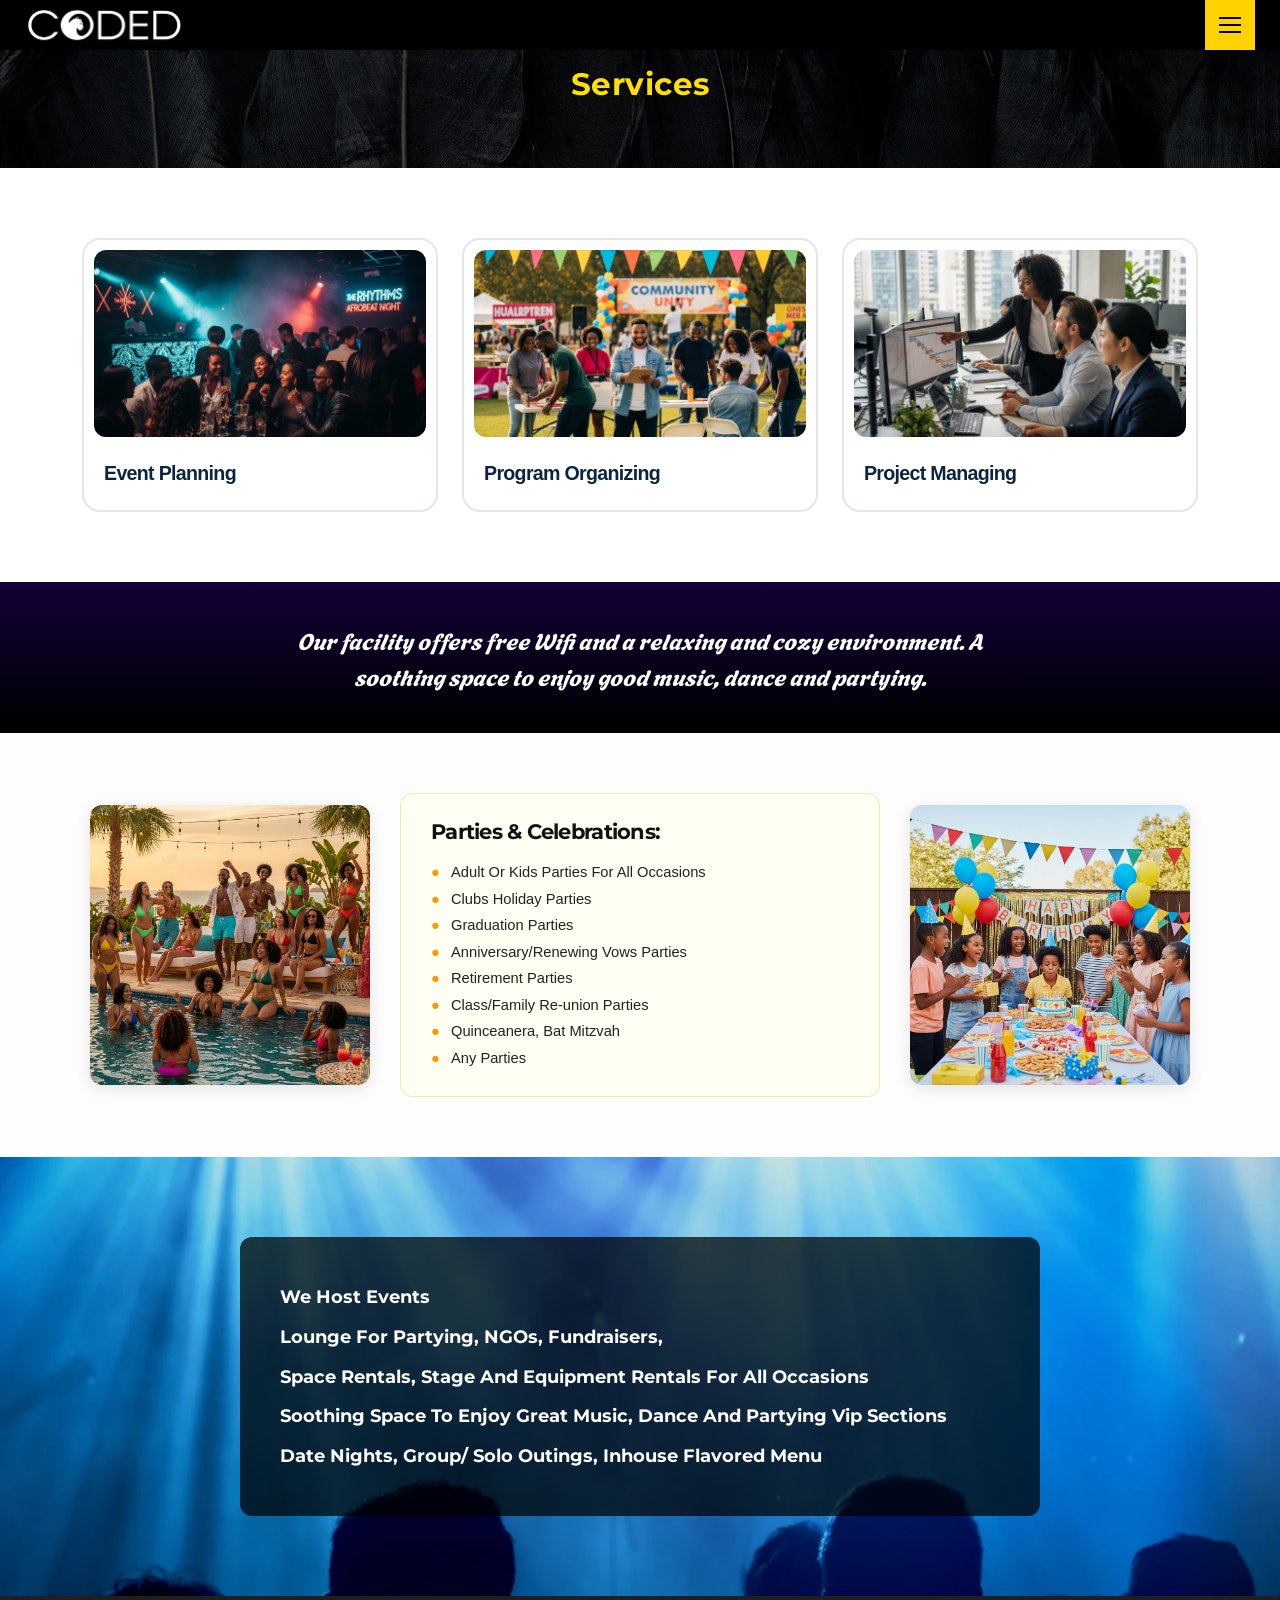
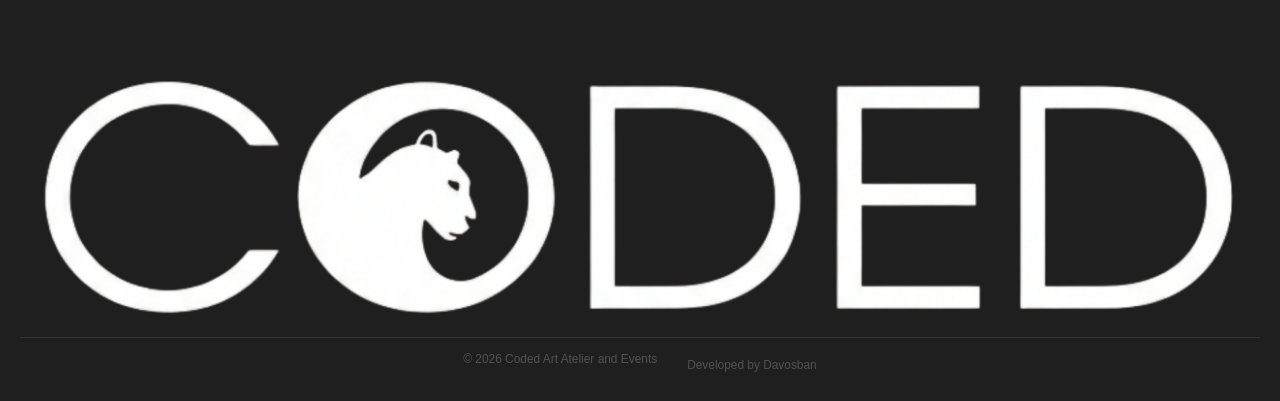
<file: services.html>
<!DOCTYPE html>
<html lang="en">
<head>
  <meta charset="UTF-8">
  <meta name="viewport" content="width=device-width, initial-scale=1.0">
  <title>Services | Coded Art Atelier Events &amp; Lounge</title>
  <link rel="icon" href="media/cropped-coded-logo-white-scaled-1-32x32.png">
  <link rel="stylesheet" href="style.css">
  <link rel="stylesheet" href="https://cdnjs.cloudflare.com/ajax/libs/font-awesome/6.5.0/css/all.min.css">
  <link href="https://fonts.googleapis.com/css2?family=Anton&family=Agbalumo&family=Montserrat:wght@400;500;700&display=swap" rel="stylesheet">
</head>
<body>

  <!-- HEADER / NAV -->
  <header class="site-header">
    <div class="header-inner">
      <a href="index.html" class="logo-link">
        <img src="media/coded-logo-white-scaled.png" alt="Coded Art Atelier Events & Lounge Logo" class="logo-img">
      </a>
      <button class="burger-btn" id="burgerBtn" aria-label="Open Menu">
        <span></span><span></span><span></span>
      </button>
    </div>
  </header>

  <!-- MOBILE NAV MODAL -->
  <div class="nav-modal" id="navModal">
    <div class="nav-modal-bg" id="navModalBg"></div>
    <div class="nav-modal-content">
      <button class="nav-modal-close" id="navModalClose" aria-label="Close Menu">&#10005;</button>
      <nav>
        <ul>
          <li><a href="index.html">Home</a></li>
          <li><a href="about.html">About Us</a></li>
          <li><a href="services.html">Services</a></li>
          <li><a href="events.html">Past Events</a></li>
        </ul>
      </nav>
    </div>
  </div>

  <main>
    <!-- PAGE HERO BANNER -->
    <section class="page-hero">
      <h1 class="page-hero-title">Services</h1>
    </section>

    <!-- 3 MAIN SERVICES CARDS -->
    <section class="services-section">
      <div class="services-container">
        <div class="services-grid">
          <div class="service-card">
            <div class="service-card-img-wrap">
              <img src="media/Image_fx-3.jpg" alt="Event Planning" class="service-card-img" loading="lazy">
            </div>
            <h3 class="service-card-title">Event Planning</h3>
          </div>
          <div class="service-card">
            <div class="service-card-img-wrap">
              <img src="media/Image_fx-4.jpg" alt="Program Organizing" class="service-card-img" loading="lazy">
            </div>
            <h3 class="service-card-title">Program Organizing</h3>
          </div>
          <div class="service-card">
            <div class="service-card-img-wrap">
              <img src="media/Image_fx-5.jpg" alt="Project Managing" class="service-card-img" loading="lazy">
            </div>
            <h3 class="service-card-title">Project Managing</h3>
          </div>
        </div>
      </div>
    </section>

    <!-- QUOTE / BANNER SECTION -->
    <section class="services-quote-section">
      <div class="services-quote-text">
        Our facility offers free Wifi and a relaxing and cozy environment. A soothing space to enjoy good music, dance and partying.
      </div>
    </section>

    <!-- PARTIES & CELEBRATIONS SECTION -->
    <section class="parties-section">
      <div class="parties-container">
        <img src="media/Image_fx-6.jpg" alt="Parties and Celebrations" class="parties-img" loading="lazy">
        <div class="parties-info">
          <h3>Parties &amp; Celebrations:</h3>
          <ul>
            <li>Adult Or Kids Parties For All Occasions</li>
            <li>Clubs Holiday Parties</li>
            <li>Graduation Parties</li>
            <li>Anniversary/Renewing Vows Parties</li>
            <li>Retirement Parties</li>
            <li>Class/Family Re-union Parties</li>
            <li>Quinceanera, Bat Mitzvah</li>
            <li>Any Parties</li>
          </ul>
        </div>
        <img src="media/Image_fx-7.jpg" alt="Parties and Events" class="parties-img" loading="lazy">
      </div>
    </section>

    <!-- WE HOST EVENTS / HIGHLIGHTS SECTION -->
    <section class="services-features-section">
      <div class="services-features-overlay">
        <p>We Host Events</p>
        <p>Lounge For Partying, NGOs, Fundraisers,</p>
        <p>Space Rentals, Stage And Equipment Rentals For All Occasions</p>
        <p>Soothing Space To Enjoy Great Music, Dance And Partying Vip Sections</p>
        <p>Date Nights,&nbsp;Group/ Solo Outings,&nbsp;Inhouse Flavored Menu</p>
      </div>
    </section>
  </main>

  <!-- FOOTER -->
  <footer class="site-footer">
    <div class="footer-top">
      <img src="media/coded-logo-white-scaled.png" alt="Coded Art Atelier & Lounge" class="footer-logo">
    </div>
    <div class="footer-bottom">
      <p class="copyright">&copy; 2026 Coded Art Atelier and Events</p>
      <a href="https://davosban.com" target="_blank" rel="noopener" class="dev-credit">Developed by Davosban</a>
    </div>
  </footer>

  <script src="script.js"></script>
</body>
</html>
</file>
<file: style.css>
/* ===== RESET & BASE ===== */
*, *::before, *::after { box-sizing: border-box; margin: 0; padding: 0; }
html { font-size: 14px; scroll-behavior: smooth; }
body {
  font-family: "Helvetica Neue", Helvetica, Arial, sans-serif;
  font-weight: 400;
  color: #999;
  background: #f3f3f3;
}
img { max-width: 100%; height: auto; display: block; }
a { text-decoration: none; color: inherit; }
ul { list-style: none; }
h1,h2,h3,h4,h5,h6 {
  font-family: "Helvetica Neue", Helvetica, Arial, sans-serif;
  font-weight: 700;
  color: #272727;
  letter-spacing: -0.035em;
}
p { margin-bottom: 1em; line-height: 1.65; }

/* ===== UTILITY ===== */
.container { width: 88%; max-width: 1200px; margin: 0 auto; }
.section-heading {
  font-family: "Montserrat", sans-serif;
  font-weight: 700;
  font-size: 2em;
  color: #000;
  text-align: center;
  margin-bottom: 1.2em;
  text-transform: uppercase;
}
.and-more {
  text-align: center;
  font-style: italic;
  color: #555;
  margin-top: 1em;
  font-size: 1.1em;
}
.centered-para { text-align: center; max-width: 600px; margin: 0 auto 1em; }

/* ===== HEADER ===== */
.site-header {
  position: fixed;
  top: 0; left: 0; right: 0;
  height: 50px;
  background: #000;
  z-index: 9999;
  display: flex;
  align-items: center;
}
.header-inner {
  display: flex;
  justify-content: space-between;
  align-items: center;
  width: 100%;
  padding: 0 25px;
}
.logo-link { display: flex; align-items: center; }
.logo-img { max-height: 36px; max-width: 15vw; width: auto; }

/* Burger Button */
.burger-btn {
  width: 50px; height: 50px;
  background: #ffd200;
  border: none; cursor: pointer;
  display: flex; flex-direction: column;
  justify-content: center; align-items: center;
  gap: 5px;
}
.burger-btn span {
  display: block;
  width: 22px; height: 2px;
  background: #000;
  transition: transform 0.3s, opacity 0.3s;
}
.burger-btn.open span:nth-child(1) { transform: translateY(7px) rotate(45deg); }
.burger-btn.open span:nth-child(2) { opacity: 0; }
.burger-btn.open span:nth-child(3) { transform: translateY(-7px) rotate(-45deg); }

/* ===== NAV MODAL ===== */
.nav-modal {
  position: fixed; inset: 0; z-index: 10000;
  pointer-events: none; opacity: 0;
  transition: opacity 0.4s;
}
.nav-modal.active {
  pointer-events: all; opacity: 1;
}
.nav-modal-bg {
  position: absolute; inset: 0;
  background: rgba(255, 210, 0, 0.92);
}
.nav-modal-content {
  position: absolute; top: 0; right: 0; bottom: 0;
  width: 100%; max-width: 320px;
  background: rgba(255,210,0,0.97);
  padding: 3rem 2rem;
  display: flex;
  flex-direction: column;
  transform: translateX(100%);
  transition: transform 0.4s cubic-bezier(0.4,0,0.2,1);
}
.nav-modal.active .nav-modal-content {
  transform: translateX(0);
}
.nav-modal-close {
  background: none; border: none;
  font-size: 1.8em; cursor: pointer;
  align-self: flex-end; margin-bottom: 2rem;
  color: #000;
  transition: color 0.2s;
}
.nav-modal-close:hover { color: #fff; }
.nav-modal nav ul { display: flex; flex-direction: column; gap: 1.5rem; }
.nav-modal nav ul li a {
  font-family: "Anton", sans-serif;
  font-size: 1.5em;
  font-style: italic;
  text-transform: uppercase;
  color: #000;
  transition: color 0.2s;
}
.nav-modal nav ul li a:hover { color: rgba(0,0,0,0.5); }

/* ===== HERO SLIDESHOW ===== */
.hero-slideshow {
  margin-top: 50px; /* header height */
  position: relative;
  width: 100%;
  overflow: hidden;
  background: #000;
}
.slides { position: relative; width: 100%; }
.slide {
  display: none;
  width: 100%;
}
.slide.active { display: block; }
.slide img {
  width: 100%;
  height: 56.25vw; /* 16:9 */
  max-height: 70vh;
  object-fit: cover;
}

/* ===== COMING SOON BANNER ===== */
.coming-soon-banner {
  padding: 30px 0;
  text-align: center;
  background: #f3f3f3;
}
.coming-soon-text {
  font-family: "Agbalumo", cursive;
  font-size: 2.5em;
  color: #ff3300;
  text-align: center;
  margin-bottom: 0.3em;
}
.arrow-down {
  font-size: 2em;
  color: #f30000;
  display: inline-block;
}

/* ===== OVERVIEW SECTION ===== */
.overview-section { padding: 0; }
.overview-cols {
  display: flex;
  flex-wrap: wrap;
  gap: 20px;
  align-items: flex-start;
  padding: 20px 0;
}
.overview-img-col,
.overview-video-col {
  flex: 1 1 320px;
}
.shadow-img {
  box-shadow: 1em 1em 1em 0 rgba(0,0,0,0.43);
  width: 100%;
}
.video-wrapper {
  position: relative;
  padding-bottom: 56.25%;
  height: 0;
  overflow: hidden;
  background: #fff;
}
.video-wrapper iframe {
  position: absolute; top: 0; left: 0;
  width: 100%; height: 100%; border: 0;
}

/* ===== OVERVIEW TEXT ===== */
.overview-text-section {
  padding: 65px 0;
}
.overview-text-section p {
  color: #000;
  max-width: 600px;
  margin: 0 auto 1em;
  text-align: center;
}
.overview-btns {
  display: flex;
  flex-wrap: wrap;
  gap: 15px;
  justify-content: center;
  margin: 1.5em 0;
}
.info-btn {
  width: 100%;
  max-width: 400px;
  height: 50px;
  border: 1px solid #aecfff;
  background: linear-gradient(to top, #0093ff, #f6ffd6);
  font-family: "Montserrat", sans-serif;
  font-size: 1.1em;
  font-weight: 500;
  color: #000;
  cursor: pointer;
  transition: background 0.3s;
}
.info-btn:hover { background: #0093ff; }
.overview-donate-img { text-align: center; margin-top: 2em; }
.overview-donate-img img { max-width: 600px; margin: 0 auto; }

/* ===== PACKAGES SECTION ===== */
.packages-section {
  padding: 65px 0;
  border-top: 1px solid #000;
  border-bottom: 1px solid #000;
}
.section-title-row {
  display: flex;
  align-items: center;
  justify-content: center;
  gap: 15px;
  margin-bottom: 1.5em;
}
.gradient-icon {
  font-size: 2em;
  background: linear-gradient(to right, #FF0000, #0000FF);
  -webkit-background-clip: text;
  -webkit-text-fill-color: transparent;
  background-clip: text;
}
.packages-grid {
  display: flex;
  flex-wrap: wrap;
  gap: 20px;
  justify-content: center;
  margin-bottom: 2em;
}
.package-card {
  flex: 1 1 160px;
  max-width: 220px;
  border: 2px solid #ff0000;
  padding: 15px 10px;
  display: flex;
  flex-direction: column;
  align-items: center;
  justify-content: center;
  text-align: center;
  cursor: default;
  transition: background 0.3s;
  background: transparent;
}
.package-card:hover {
  background: linear-gradient(to top, #dc15b7, #ff9b9b);
}
.package-card.vip {
  border-color: #229100;
  background: transparent;
}
.package-card.vip:hover {
  background: linear-gradient(to top, #badc15, #aeff7b);
}
.vip-crown {
  font-size: 1.5em;
  color: #1b9d56;
  margin-bottom: 8px;
}
.pkg-price {
  font-family: "Montserrat", sans-serif;
  font-weight: 700;
  font-size: 1.4em;
  color: #000;
  margin-bottom: 6px;
}
.pkg-label {
  font-size: 0.85em;
  text-transform: uppercase;
  color: #000;
  font-family: inherit;
}
.pkg-admits {
  font-size: 0.65em;
  font-weight: bold;
  text-transform: uppercase;
  color: #000;
  margin-top: 5px;
}

/* EXTRAS */
.extras-block {
  max-width: 400px;
  margin: 0 auto 2em;
  text-align: center;
  font-size: 0.9em;
  color: #000;
  text-transform: uppercase;
}
.extras-block p { margin-bottom: 0.4em; }
.no-cash { color: #ff0000; font-style: italic; }

/* BUY TICKETS ROW */
.buy-tickets-row {
  text-align: center;
  margin-top: 2em;
}
.buy-tickets-label {
  font-style: italic;
  font-size: 1.3em;
  color: #000;
  margin-bottom: 1em;
  font-family: "Montserrat", sans-serif;
}
.ticket-platforms {
  display: flex;
  justify-content: center;
  align-items: center;
  gap: 40px;
  flex-wrap: wrap;
}
.platform-btn {
  background: rgba(255,255,255,1);
  border: none; cursor: pointer;
  box-shadow: 0 0.15em 0.65em 0 rgba(0,0,0,0.25);
  padding: 10px;
  transition: box-shadow 0.2s;
}
.platform-btn:hover { box-shadow: 0 0.3em 1em 0 rgba(0,0,0,0.4); }
.platform-btn img { width: 200px; display: block; }
.vips-logo img {
  width: 150px;
  border: 5px solid #b5097e;
  border-radius: 5px;
  padding: 5px;
  background: #b5097e;
}

/* ===== PERFORMANCES ===== */
.performances-section {
  padding: 65px 0;
  border-top: 1px solid #000;
  border-bottom: 1px solid #000;
}
.performers-grid {
  display: flex;
  flex-wrap: wrap;
  gap: 20px;
  justify-content: center;
}
.performer-card {
  flex: 1 1 140px;
  max-width: 200px;
}
.performer-card img {
  width: 100%;
  border-radius: 4px;
  transition: transform 0.3s;
}
.performer-card img:hover { transform: scale(1.05); }

/* ===== HOSTS ===== */
.hosts-section {
  padding: 65px 0;
}
.hosts-grid {
  display: flex;
  flex-wrap: wrap;
  gap: 20px;
  justify-content: center;
}
.host-card {
  flex: 1 1 160px;
  max-width: 220px;
  transition: transform 0.3s;
}
.host-card img { width: 100%; }
.host-card:hover img { transform: scale(1.05); }

/* ===== DJs ===== */
.djs-section {
  padding: 65px 0;
}
.djs-grid {
  display: flex;
  flex-wrap: wrap;
  gap: 20px;
  justify-content: center;
}
.dj-card {
  flex: 1 1 160px;
  max-width: 220px;
  transition: filter 0.3s;
}
.dj-card img { width: 100%; }
.dj-card:hover img { filter: grayscale(100%); }

/* ===== ALCOHOL + ACKNOWLEDGMENT ===== */
.white-bg { background: #fff; }
.alcohol-section { padding: 65px 0; }
.acknowledgment-section { padding: 65px 0; }
.two-cols {
  display: flex;
  flex-wrap: wrap;
  gap: 50px;
  align-items: flex-start;
}
.ack-col { flex: 1 1 300px; }
.ack-col .section-heading { text-align: left; }
.ack-img { width: 100%; margin-bottom: 1em; }
.dedication-img {
  max-width: 300px;
  margin: 0 0 1.2em 0;
}
.dedication-thumbs {
  display: flex;
  gap: 15px;
  margin-bottom: 1em;
  width: 90%;
}
.thumb-btn {
  background: none;
  border: none;
  cursor: pointer;
  flex: 1;
}
.thumb-btn img {
  width: 100%;
  border-radius: 4px;
  transition: opacity 0.2s;
}
.thumb-btn:hover img { opacity: 0.8; }

/* ===== SPONSORS ===== */
.sponsors-section { padding: 65px 0; }
.sponsors-grid {
  display: flex;
  flex-wrap: wrap;
  gap: 15px;
  justify-content: center;
  align-items: center;
}
.sponsors-grid img {
  width: 100px;
  height: 100px;
  object-fit: cover;
  border-radius: 4px;
}
.dark-bg-logo {
  background: #000;
  padding: 8px;
  object-fit: contain !important;
}

/* ===== CONTACT ===== */
.contact-section { padding: 65px 0; }
.contact-list {
  display: flex;
  flex-direction: column;
  max-width: 400px;
  margin: 0 auto;
  gap: 20px;
}
.contact-list li, .contact-list a {
  display: flex;
  align-items: center;
  gap: 15px;
  color: #000;
  font-size: 1.1em;
}
.contact-link { color: #000; }
.contact-link:hover { color: #1b9d56; }
.contact-icon { font-size: 1.5em; color: #1b9d56; min-width: 1.5em; }

/* ===== FOOTER ===== */
.site-footer {
  background: #1f1f1f;
  padding: 60px 20px 20px;
  text-align: center;
}
.footer-logo img {
  max-width: 200px;
  margin: 0 auto 2em;
}
.footer-bottom {
  font-size: 0.85em;
  color: #525252;
  display: flex;
  justify-content: center;
  align-items: center;
  gap: 30px;
  flex-wrap: wrap;
  border-top: 1px solid #333;
  padding-top: 1em;
}
.footer-bottom a { color: #525252; transition: color 0.2s; }
.footer-bottom a:hover { color: #fff; }

/* ===== MODALS ===== */
.modal-overlay {
  position: fixed; inset: 0;
  background: rgba(0,0,0,0.75);
  z-index: 20000;
  display: none;
  align-items: center;
  justify-content: center;
  overflow-y: auto;
  padding: 40px 20px;
}
.modal-overlay.open { display: flex; }
.modal-box {
  background: #fff;
  border-radius: 6px;
  max-width: 700px;
  width: 100%;
  padding: 2em;
  position: relative;
  box-shadow: 0 0.15em 2em 0 rgba(0,0,0,0.25);
  color: #272727;
  animation: fadeInUp 0.3s ease;
}
.modal-box h4 { margin-bottom: 0.6em; }
.modal-box h5 { margin-bottom: 0.5em; color: #444; }
.modal-box p { color: #272727; }
.modal-box ul { padding-left: 1.5em; list-style: disc; margin-bottom: 1em; }
.modal-box ul li { margin-bottom: 0.5em; color: #272727; line-height: 1.6; }
.modal-img-box { max-width: 500px; }
.modal-close {
  position: absolute;
  top: 1em; right: 1em;
  background: none; border: none;
  font-size: 1.3em;
  cursor: pointer; color: #272727;
  transition: color 0.2s;
}
.modal-close:hover { color: #fff; background: #aaa; border-radius: 50%; }

/* Ticket table */
.ticket-table { margin: 1em 0; }
.ticket-row {
  display: flex;
  align-items: center;
  border: 1px solid #000;
  margin-bottom: -1px;
}
.ticket-loc {
  flex: 1;
  padding: 10px 15px;
  font-size: 0.9em;
  color: #272727;
  text-align: center;
  border-right: 1px solid #000;
}
.ticket-buy-btn {
  display: block;
  padding: 8px 15px;
  background: #bb3000;
  color: #fff;
  font-weight: bold;
  font-size: 0.85em;
  text-align: center;
  text-decoration: none;
  transition: background 0.2s;
  min-width: 140px;
}
.ticket-buy-btn small { font-size: 0.75em; font-weight: normal; display: block; }
.ticket-buy-btn:hover { background: #a70025; }

@keyframes fadeInUp {
  from { opacity: 0; transform: translateY(20px); }
  to   { opacity: 1; transform: translateY(0); }
}

/* ===== RESPONSIVE ===== */
@media (max-width: 766px) {
  .logo-img { max-width: 50vw; }
  .coming-soon-text { font-size: 1.8em; }
  .overview-cols { flex-direction: column; }
  .two-cols { flex-direction: column; }
  .ack-col .section-heading { text-align: center; }
  .dedication-img { max-width: 100%; }
  .packages-grid { gap: 10px; }
  .package-card { flex-basis: calc(50% - 10px); }
  .performers-grid, .hosts-grid, .djs-grid { gap: 10px; }
  .performer-card, .host-card, .dj-card { flex-basis: calc(50% - 10px); }
  .footer-bottom { flex-direction: column; gap: 10px; }
}
@media (max-width: 479px) {
  .package-card { flex-basis: calc(50% - 10px); }
  .performer-card, .host-card, .dj-card { flex-basis: calc(50% - 10px); }
  .sponsors-grid img { width: 80px; height: 80px; }
}


/* ===== INNER PAGES STYLES (ABOUT, SERVICES, EVENTS) ===== */
.page-hero {
  position: relative;
  background-image: url('media/kesclin-mckleskin-bg.jpg');
  background-position: center;
  background-size: cover;
  background-repeat: no-repeat;
  padding: 65px 20px;
  text-align: center;
}
.page-hero::before {
  content: "";
  position: absolute;
  top: 0; left: 0; right: 0; bottom: 0;
  background: rgba(0, 0, 0, 0.75);
  z-index: 1;
}
.page-hero-title {
  position: relative;
  z-index: 2;
  color: rgb(255, 224, 0);
  font-family: 'Montserrat', sans-serif;
  font-size: 2.2em;
  font-weight: 700;
  margin: 0;
  letter-spacing: 0.5px;
}

/* About Us Section */
.about-section {
  background: #ffffff;
  padding: 65px 20px;
  color: #333333;
}
.about-container {
  max-width: 900px;
  margin: 0 auto;
}
.about-heading {
  font-family: 'Montserrat', sans-serif;
  font-size: 1.8em;
  font-weight: 700;
  margin-bottom: 25px;
  color: #111111;
}
.about-text p {
  font-size: 1.05em;
  line-height: 1.8;
  margin-bottom: 20px;
  color: #444444;
}
.about-btn-wrap {
  margin-top: 35px;
}
.about-purple-btn {
  display: inline-block;
  padding: 14px 28px;
  background: linear-gradient(135deg, #7928ca, #ff0080);
  color: #ffffff;
  font-weight: bold;
  font-size: 1.05em;
  border-radius: 30px;
  text-decoration: none;
  box-shadow: 0 4px 15px rgba(121, 40, 202, 0.35);
  transition: transform 0.2s, box-shadow 0.2s;
}
.about-purple-btn:hover {
  transform: translateY(-2px);
  box-shadow: 0 6px 20px rgba(121, 40, 202, 0.5);
}

/* Services Section */
.services-section {
  background: #ffffff;
  padding: 70px 20px;
}
.services-container {
  max-width: 1140px;
  margin: 0 auto;
}
.services-grid {
  display: flex;
  flex-wrap: wrap;
  gap: 24px;
  justify-content: center;
}
.service-card {
  flex: 1 1 calc(33.333% - 24px);
  max-width: calc(33.333% - 24px);
  min-width: 280px;
  background: #ffffff;
  border: 2px solid rgba(10, 37, 64, 0.11);
  border-radius: 18px;
  overflow: hidden;
  display: flex;
  flex-direction: column;
  transition: transform 0.3s ease, box-shadow 0.3s ease;
}
.service-card:hover {
  transform: translateY(-5px);
  box-shadow: 0 10px 25px rgba(0, 0, 0, 0.08);
}
.service-card-img-wrap {
  padding: 10px 10px 0 10px;
}
.service-card-img {
  width: 100%;
  aspect-ratio: 16/9;
  object-fit: cover;
  border-radius: 12px;
  display: block;
}
.service-card-title {
  padding: 25px 20px;
  margin: 0;
  font-family: "Helvetica Neue", Helvetica, Arial, sans-serif;
  font-size: 1.4em;
  font-weight: 700;
  color: #0a2540;
}

.services-quote-section {
  background: linear-gradient(to top, #000000, #120037);
  padding: 40px 20px;
  text-align: center;
}
.services-quote-text {
  max-width: 760px;
  margin: 0 auto;
  font-family: "Agbalumo", cursive, sans-serif;
  font-style: italic;
  font-size: 1.6em;
  line-height: 1.6;
  color: #ffffff;
}

.parties-section {
  background: #fdfdfd;
  padding: 60px 20px;
}
.parties-container {
  max-width: 1100px;
  margin: 0 auto;
  display: flex;
  align-items: center;
  justify-content: center;
  gap: 30px;
  flex-wrap: wrap;
}
.parties-img {
  width: 280px;
  max-width: 100%;
  border-radius: 12px;
  box-shadow: 0 4px 15px rgba(0,0,0,0.1);
  object-fit: cover;
}
.parties-info {
  flex: 1;
  min-width: 300px;
  background: rgb(255, 255, 244);
  padding: 25px 30px;
  border-radius: 12px;
  border: 1px solid #fae8a4;
}
.parties-info h3 {
  font-family: 'Montserrat', sans-serif;
  font-size: 1.5em;
  margin-top: 0;
  margin-bottom: 15px;
  color: #111;
}
.parties-info ul {
  list-style: none;
  padding: 0;
  margin: 0;
}
.parties-info li {
  font-size: 1.05em;
  line-height: 1.8;
  color: #222;
  position: relative;
  padding-left: 20px;
}
.parties-info li::before {
  content: "●";
  position: absolute;
  left: 0;
  color: #ff9800;
}

.services-features-section {
  position: relative;
  background-image: url('media/gallery-project-8.webp');
  background-position: center;
  background-size: cover;
  padding: 80px 20px;
}
.services-features-overlay {
  max-width: 800px;
  margin: 0 auto;
  background: rgba(0, 0, 0, 0.72);
  padding: 35px 40px;
  border-radius: 12px;
  text-align: left;
}
.services-features-overlay p {
  color: #ffffff;
  font-family: 'Montserrat', sans-serif;
  font-size: 1.25em;
  font-weight: 700;
  line-height: 1.7;
  margin: 10px 0;
}

/* Past Events Section */
.events-section {
  background: #fbfbfb;
  padding: 60px 20px;
}
.events-container {
  max-width: 1140px;
  margin: 0 auto;
}
.events-grid {
  display: flex;
  flex-wrap: wrap;
  gap: 25px;
  justify-content: flex-start;
}
.event-card {
  flex: 1 1 calc(33.333% - 25px);
  max-width: calc(33.333% - 25px);
  min-width: 280px;
  background: #ffffff;
  border-radius: 8px;
  overflow: hidden;
  text-decoration: none;
  display: flex;
  flex-direction: column;
  padding: 15px;
  box-shadow: 0 2px 10px rgba(0, 0, 0, 0.05);
  transition: transform 0.3s ease, box-shadow 0.3s ease;
}
.event-card:hover {
  transform: translateY(-5px);
  box-shadow: 0 10px 25px rgba(0, 0, 0, 0.15);
}
.event-img-wrap {
  height: 230px;
  background-color: #f0f0f0;
  border-radius: 6px;
  overflow: hidden;
  margin-bottom: 15px;
}
.event-img-wrap img {
  width: 100%;
  height: 100%;
  object-fit: cover;
  display: block;
}
.event-card-content {
  display: flex;
  flex-direction: column;
  flex-grow: 1;
}
.event-card-title {
  margin: 0 0 10px 0;
  font-size: 1.2em;
  font-weight: bold;
  color: #111111;
  line-height: 1.4;
  transition: color 0.2s;
}
.event-card:hover .event-card-title {
  color: #f45c00;
}
.event-card-date {
  font-size: 0.95em;
  color: #777777;
  margin-top: auto;
}

@media (max-width: 900px) {
  .service-card, .event-card {
    flex-basis: calc(50% - 25px);
    max-width: calc(50% - 25px);
  }
}
@media (max-width: 600px) {
  .service-card, .event-card {
    flex-basis: 100%;
    max-width: 100%;
  }
  .parties-container {
    flex-direction: column;
  }
  .services-quote-text {
    font-size: 1.3em;
  }
  .services-features-overlay p {
    font-size: 1.05em;
  }
}
</file>
